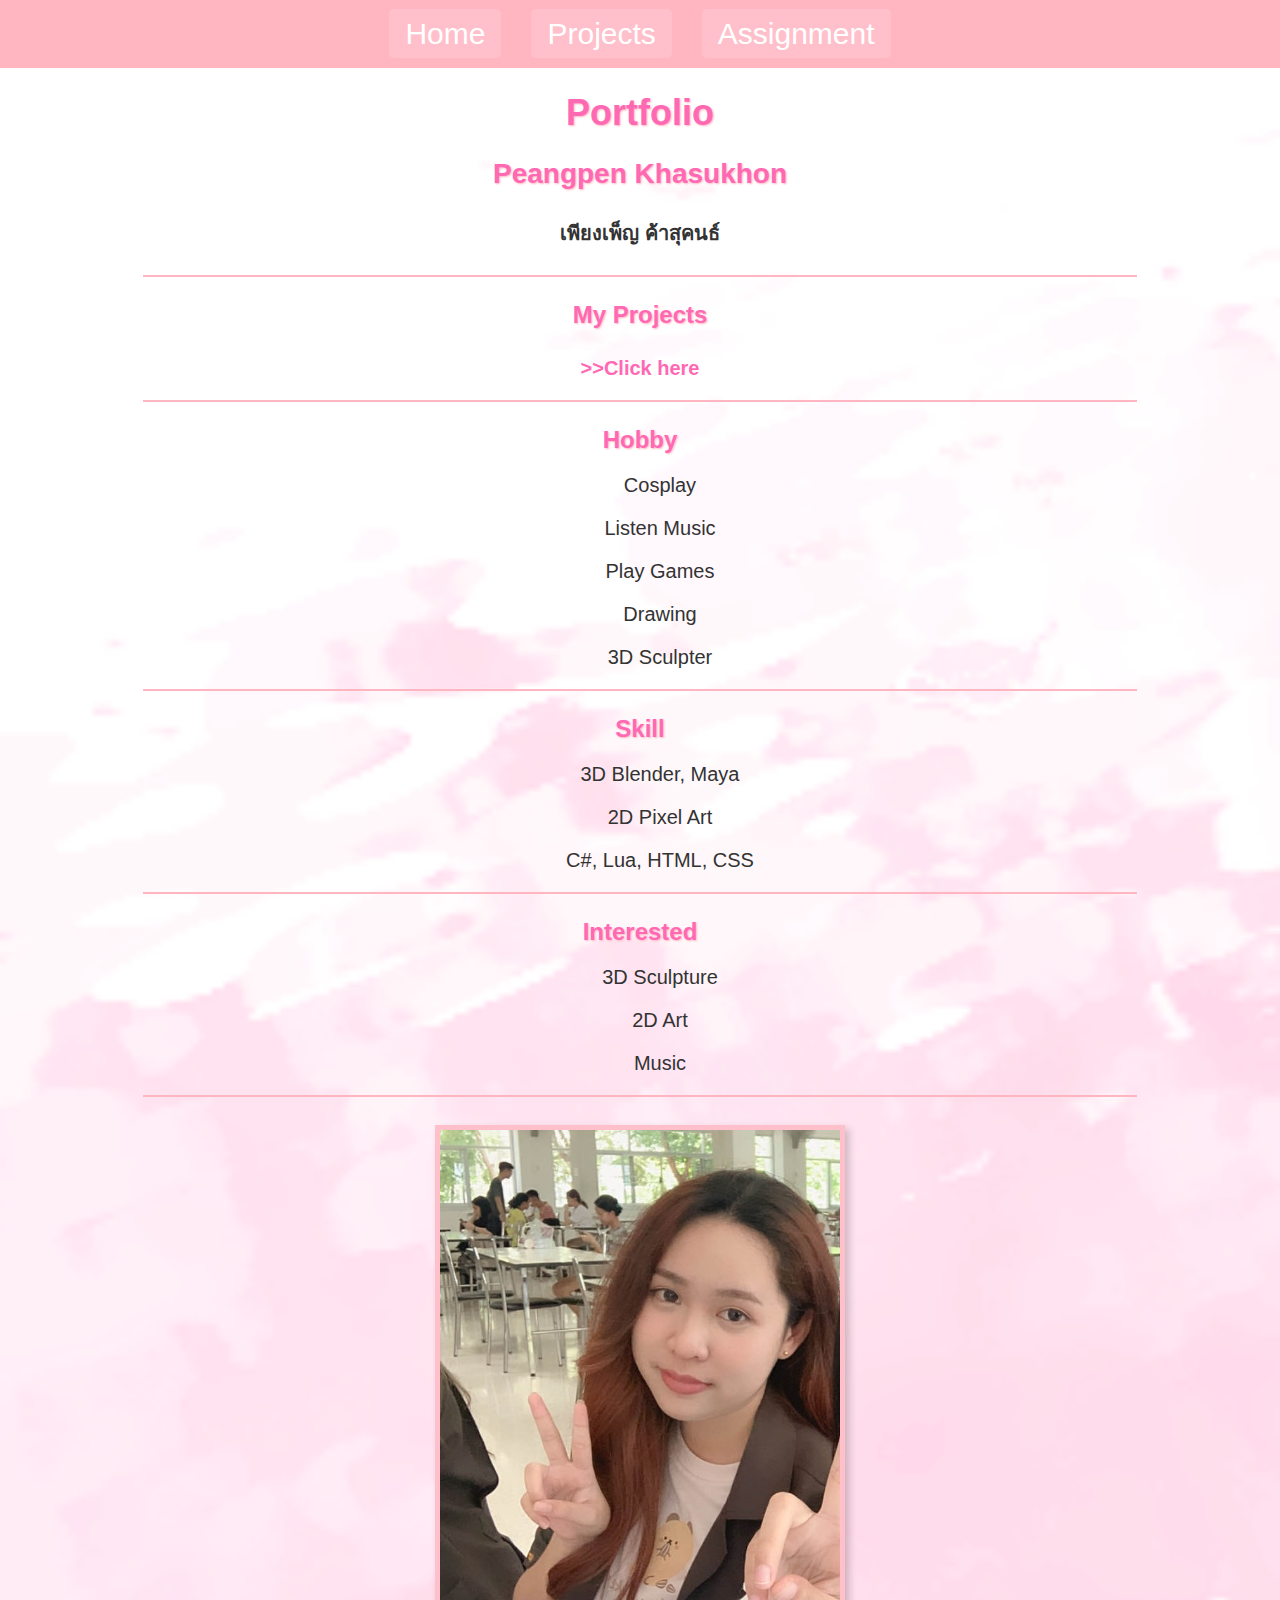
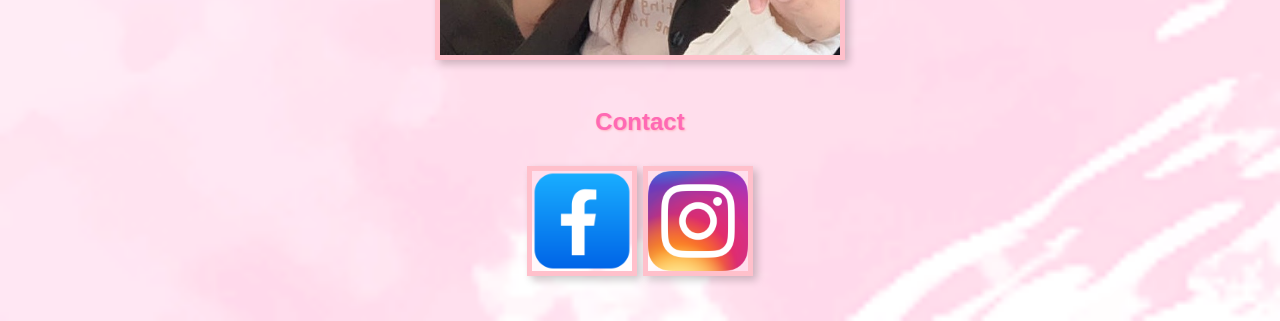
<file: index.html>
<!DOCTYPE html>
<html lang="en">
<head>
    <meta charset="UTF-8">
    <meta name="description" content="Portfolio">
    <meta name="keywords" content="HTML, CSS, JavaScript">
    <meta name="author" content="Peangpen">
    <meta name="viewport" content="width=device-width, initial-scale=1.0">
    <link rel='stylesheet' type='text/css' media='screen' href='Port.css'>
    <title>PortfolioPeangpen</title>
</head>
<body>
    <!-- ส่วนหัวเว็บ (Header) ที่มีเมนูนำทาง -->
    <header>
        <nav>
            <ul class="menu">
                <li><a href="index.html">Home</a></li>
                <li><a href="project.html">Projects</a></li>
                <!-- เมนู Assignment ที่มีหัวข้อย่อย 5 หัวข้อ -->
                <li class="dropdown">
                    <a href="#">Assignment</a> <!-- ลิงก์หลักของ Assignment -->
                    <ul class="dropdown-content"> <!-- เมนูย่อยของ Assignment -->
                        <p><a href="assignment3/recipe.html">Assignment 3</a></p>
                        <p><a href="assignment4/recipe.html">Assignment 4</a></p>
                        <p><a href="assignment5/index.html">Assignment 5</a></p>
                        <p><a href="assignment6/register.html">Assignment 6</a></p>
                        <p><a href="assignment7/index.html">Assignment 7</a></p>
                    </ul>
                </li>
            </ul>
        </nav>
    </header>

    <!-- เนื้อหาของหน้าเว็บ (Content) -->
    <div>
        <h1>Portfolio</h1>
        <h2>Peangpen Khasukhon</h2>
        <h4>เพียงเพ็ญ ค้าสุคนธ์</h4>
        <hr>

        <p> <h3>My Projects </h3> <br>  <a href="project.html" style="color: #FF69B4; font-weight: bold;">>>Click here</a></p>
        
        <hr>
        <!-- ส่วนอื่นๆ ของเนื้อหาในหน้าเว็บ -->
        <h3>Hobby</h3>
        <ul>
            <p>Cosplay</p>
            <p>Listen Music</p>
            <p>Play Games</p>
            <p>Drawing</p>
            <p>3D Sculpter</p>
        </ul>
        <hr>

        <h3>Skill</h3>
        <ul>
            <p>3D Blender, Maya</p>
            <p>2D Pixel Art</p>
            <p>C#, Lua, HTML, CSS</p>
        </ul>
        <hr>

        <h3>Interested</h3>
        <ul>
            <p>3D Sculpture</p>
            <p>2D Art</p>
            <p>Music</p>
        </ul>
        <hr>

        <img src="pic/Give.jpg" alt="Peangpen" >
        <br>

        <h3>Contact</h3>
     <a href="https://www.facebook.com/profile.php?id=100069870287383&mibextid=ZbWKwL">
        <img src="pic/facebook-icon-free-png.webp" alt="Facebook Icon" style="width: 100px; height: 100px;">
    </a> 
    <a href="https://www.instagram.com/una.luna410/">
        <img src="pic/Instagram_icon.png.webp" alt="Facebook Icon" style="width: 100px; height: 100px;">
    </a>   

    </div>

    
    
</body>
</html>







<!-- <!DOCTYPE html>
<html lang="en">
<head>
    <meta charset="UTF-8">
    <meta name="description" content="Portfolio">
    <meta name="keywords" content="HTML, CSS, JavaScript">
    <meta name="author" content="Peangpen">
    <meta name="viewport" content="width=device-width, initial-scale=1.0">
    <link rel='stylesheet' type='text/css' media='screen' href='Port.css'>
    <title>PortfolioPeangpen</title>
</head>
<body>
    <div>
    <h1>Portfolio</h1>
    <h2>Peangpen Khasukhon</h2>
    <h4>เพียงเพ็ญ ค้าสุคนธ์</h4>
    <hr> 
    <h3>Hobby</h3>
    <li>Cosplay</li>
    <li>listen Music</li>
    <li>Play Games</li>
    <li>Drawing</li>
    <li>3D sculpter</li>
    <hr>
    <h3>Skill</h3>
    <li>3D Blender,Maya</li>
    <li>2D Pixel Art</li>
    <li>C# Lua html</li>
    <hr>
    <h3>Interested</h3>
    <li>3D Sculpture</li>
    <li>2D Art</li>
    <li>Music</li>
<hr>
    <img src="pic/Give.jpg" alt="Peangpen" />
    <br>
    <a href="https://www.facebook.com/profile.php?id=100069870287383&mibextid=ZbWKwL">
        <img src="pic/facebook-icon-free-png.webp" alt="Facebook Icon" style="width: 100px; height: 100px;">
    </a>
    
</div>
</body>
</html> -->
</file>
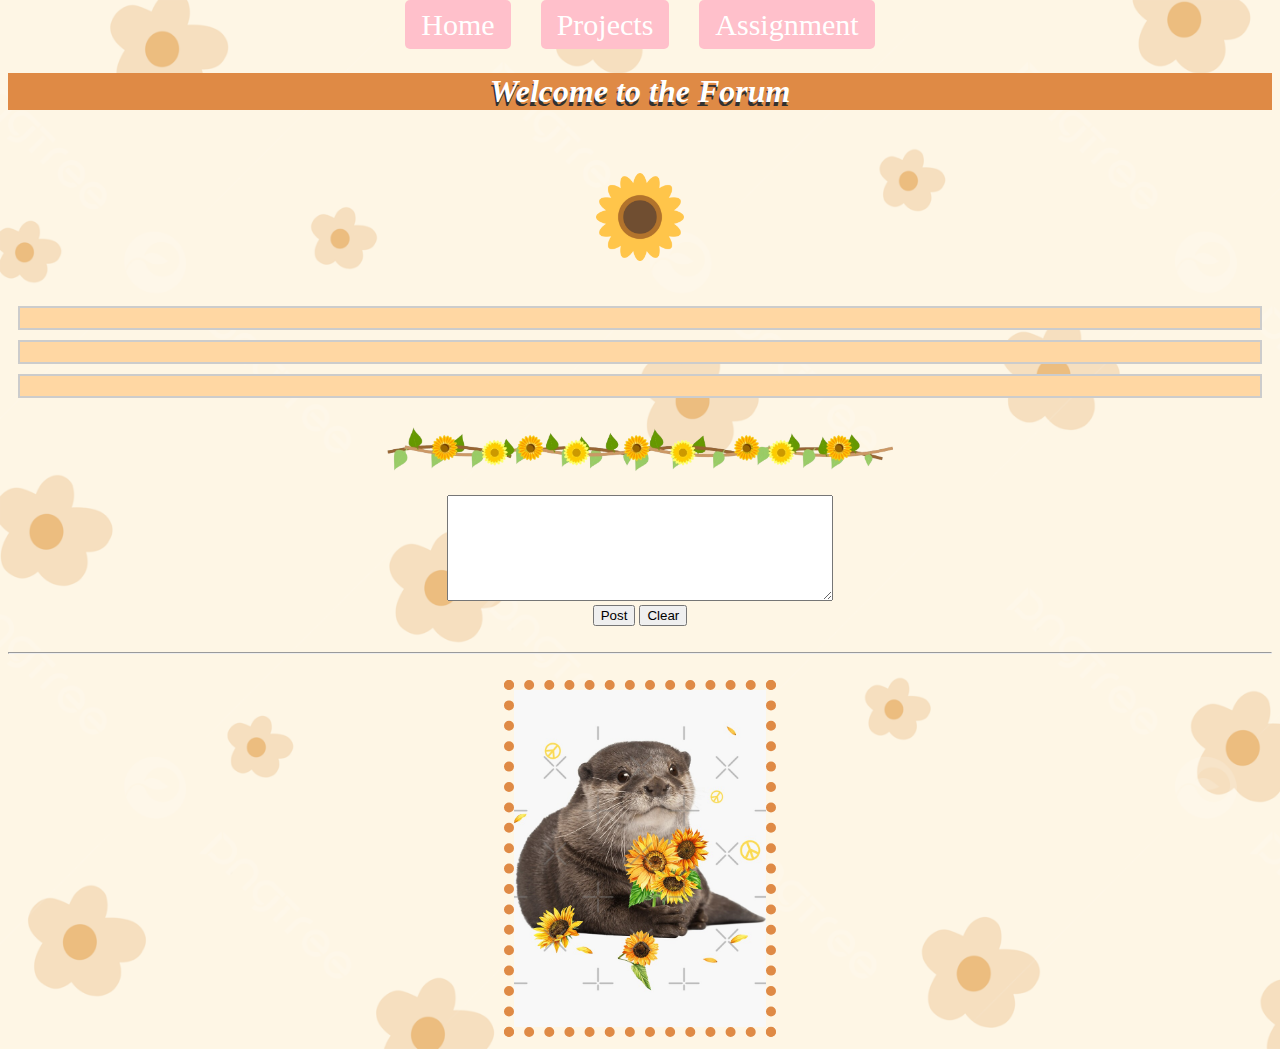
<file: assignment5/index.html>
<!DOCTYPE html>
<html>
<head>
    <nav>
		<ul class="menu">
			<li><a href="../index.html">Home</a></li>
			<li><a href="../project.html">Projects</a></li>
			<!-- เมนู Assignment ที่มีหัวข้อย่อย 5 หัวข้อ -->
			<li class="dropdown">
				<a href="#">Assignment</a> <!-- ลิงก์หลักของ Assignment -->
				<ul class="dropdown-content"> <!-- เมนูย่อยของ Assignment -->
					<p><a href="../assignment3/recipe.html">Assignment 3</a></p>
					<p><a href="../assignment4/recipe.html">Assignment 4</a></p>
					<p><a href="../assignment5/index.html">Assignment 5</a></p>
					<p><a href="../assignment6/register.html">Assignment 6</a></p>
					<p><a href="../assignment7/index.html">Assignment 7</a></p>
				</ul>
			</li>
		</ul>
	</nav>
    <meta charset='utf-8'>
    <meta http-equiv='X-UA-Compatible' content='IE=edge'>
    <title>Blogger</title>
    <meta name='viewport' content='width=device-width, initial-scale=1'>
    <link rel='stylesheet' type='text/css' media='screen' href='main.css'>
    <script src='main.js'></script>
</head>
<body>
    <header>
        <h1>Welcome to the Forum</h1>
    </header>
	<br>
	<div class="rotate-SunF">
		<img src="pic/sunflower-logo-E27FFD8053-seeklogo.com.png" alt="Sunflower">
	</div>
	<br>
    <section id="content">
        <div id="topic"></div>
        <div id="reply1"></div>
        <div id="reply2"></div>
    </section>
	<br>
	<div>
		<img id="Sunf_Line" src="pic/image-removebg-preview (1).png" alt="SunfLie" />
	</div>
	<br>
		
    <section id="form">
        <textarea name="message" id="message"></textarea>
        <br/>
        <button onclick="post()">Post</button>
        <button onclick="clearAllPosts()">Clear</button>
    </section>
	<br>
	<hr>
	<br>
	<div>
		<img id="otter_pic" src="pic/bg,f8f8f8-flat,750x,075,f-pad,750x1000,f8f8f8.jpg" alt="otter" />
	</div>
		
	
</body>
</html>
</file>
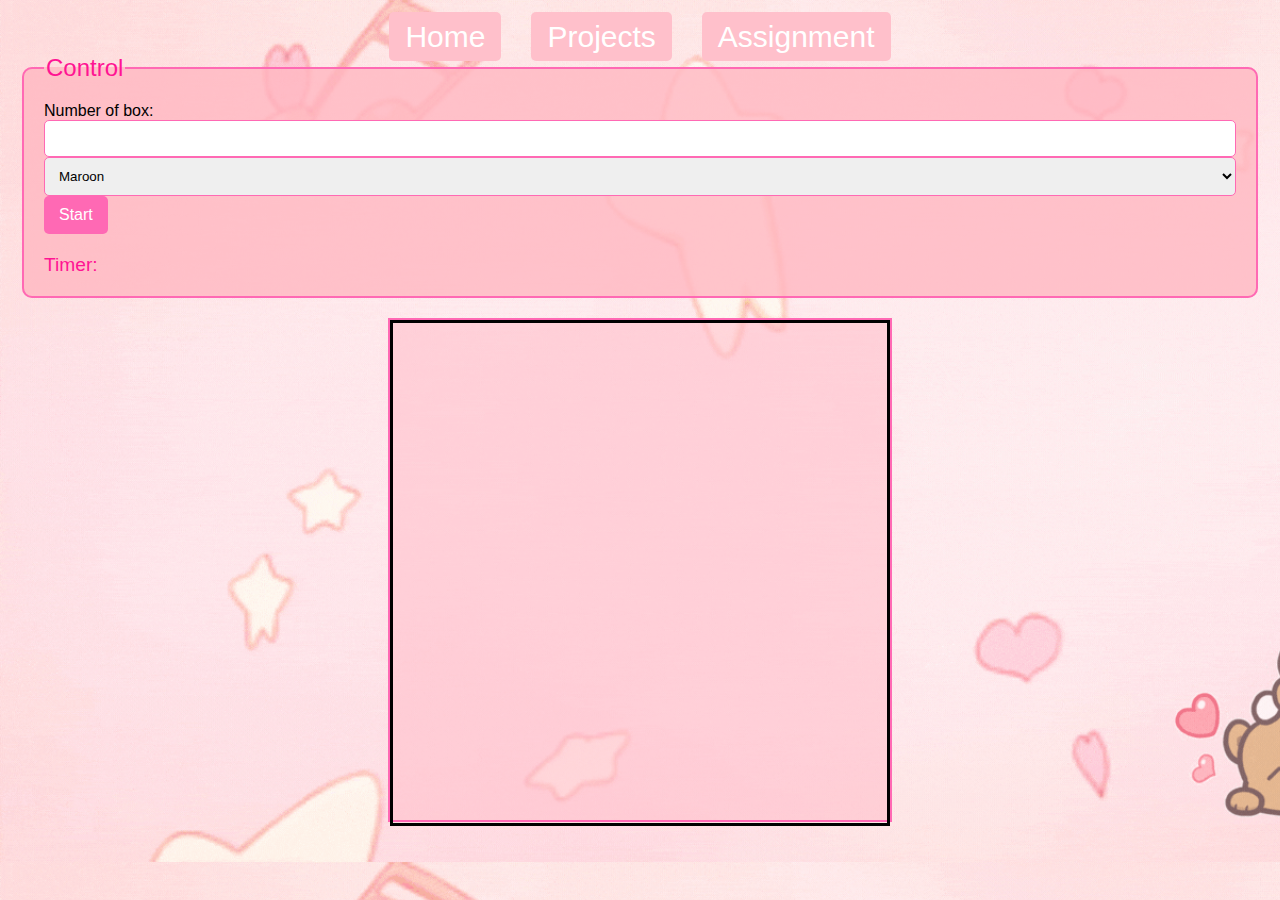
<file: assignment7/index.html>
<!DOCTYPE html>
<html>
	<head>
		<nav>
			<ul class="menu">
				<li><a href="../index.html">Home</a></li>
				<li><a href="../project.html">Projects</a></li>
				<!-- เมนู Assignment ที่มีหัวข้อย่อย 5 หัวข้อ -->
				<li class="dropdown">
					<a href="#">Assignment</a> <!-- ลิงก์หลักของ Assignment -->
					<ul class="dropdown-content"> <!-- เมนูย่อยของ Assignment -->
						<p><a href="../assignment3/recipe.html">Assignment 3</a></p>
						<p><a href="../assignment4/recipe.html">Assignment 4</a></p>
						<p><a href="../assignment5/index.html">Assignment 5</a></p>
						<p><a href="../assignment6/register.html">Assignment 6</a></p>
						<p><a href="../assignment7/index.html">Assignment 7</a></p>
					</ul>
				</li>
			</ul>
		</nav>
		<meta charset="UTF-8">
		<title>Square game</title>
		<script type="text/javascript" src="game.js"></script>
		<link rel="stylesheet" type="text/css" href="game.css">
	</head>
	<body>
		<!-- these codes were adapted from https://courses.cs.washington.edu/courses/cse154/17sp/lecture/more-dom/code/squares.html  -->

		<fieldset>
			<legend>Control</legend>
			Number of box: 
			<input type="text" name="numbox" id="numbox">
			<select name="color" id = "color">
				<option value="maroon">Maroon</option>
				<option value="lightgreen">Lightgreen</option>
				<option value="magenta">Magenta</option>
			</select>
			<button id="start">Start</button>
			<div id="timerClock"> Timer:
				<div id="clock"></div>
			</div>
		</fieldset>

		
		

		<div id="container">
			<div id="layer"></div>
		</div>
	
	</body>
</html>
</file>
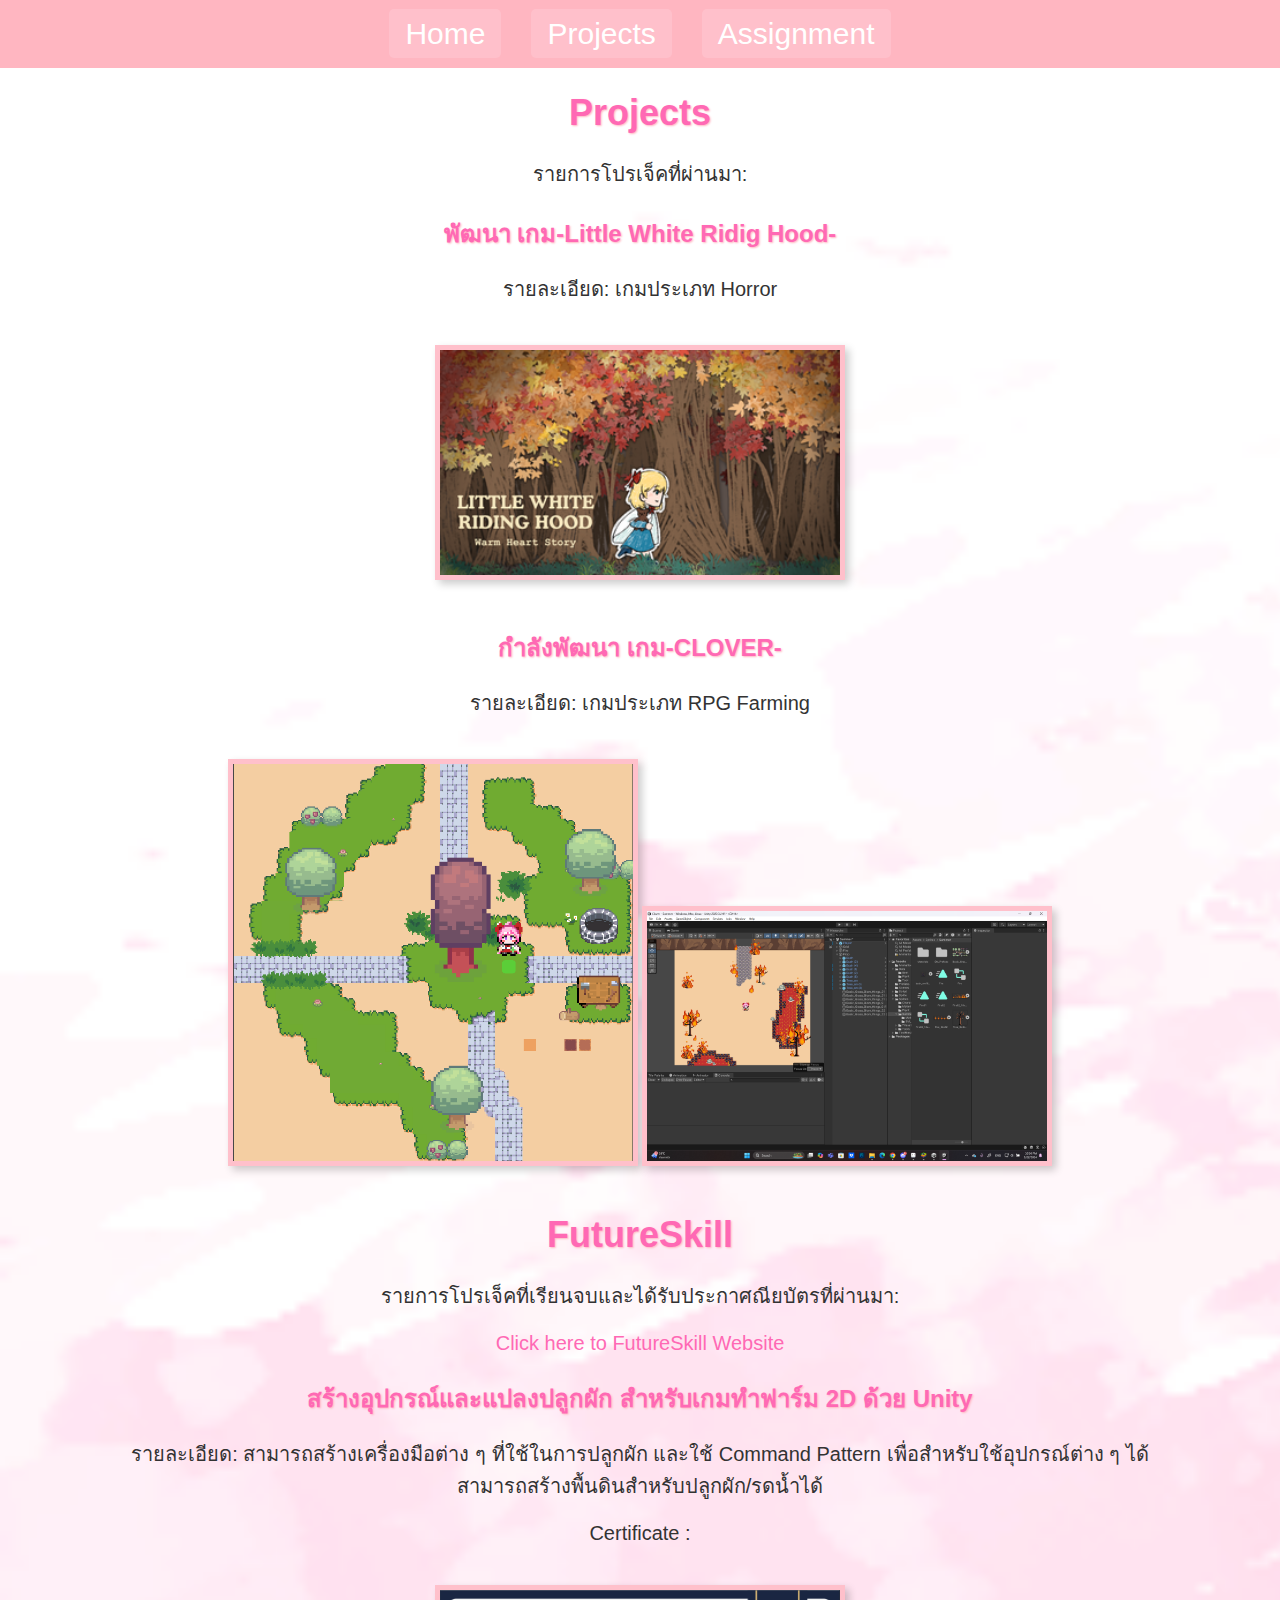
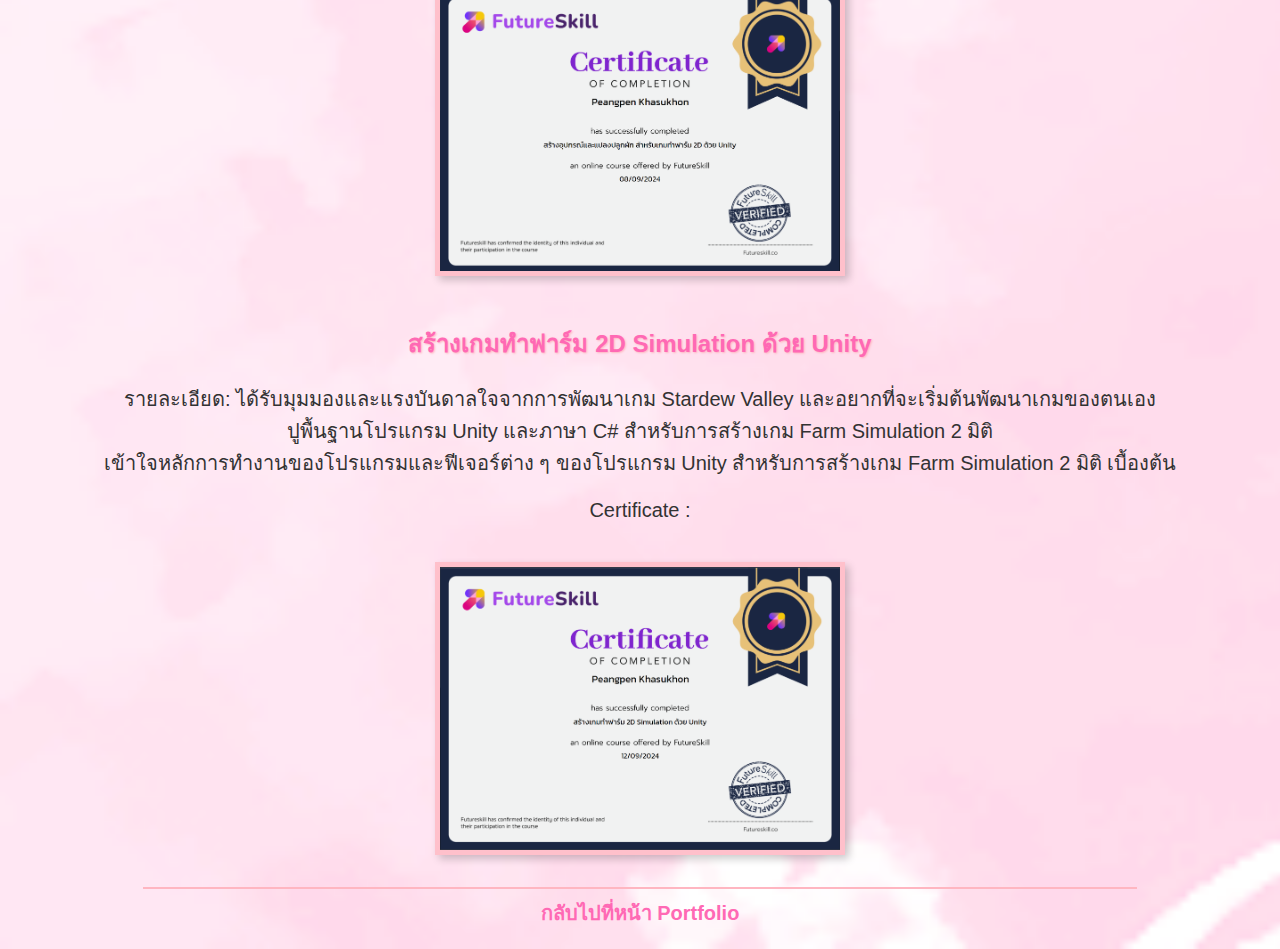
<file: project.html>
<!DOCTYPE html>
<html lang="en">
<head>
    <meta charset="UTF-8">
    <meta name="description" content="Projects in School">
    <meta name="keywords" content="HTML, CSS, JavaScript, Projects">
    <meta name="author" content="Peangpen">
    <meta name="viewport" content="width=device-width, initial-scale=1.0">
    <link rel='stylesheet' type='text/css' media='screen' href='Port.css'>
    <title>Projects - Portfolio</title>
</head>
<body>
    <!-- ส่วนหัวของเว็บเพจ -->
    <header>
        <nav>
            <ul class="menu">
                <li><a href="index.html">Home</a></li>
                <li><a href="project.html">Projects</a></li>
                <!-- เมนู Assignment ที่มีหัวข้อย่อย 5 หัวข้อ -->
                <li class="dropdown">
                    <a href="#">Assignment</a> <!-- ลิงก์หลักของ Assignment -->
                    <ul class="dropdown-content"> <!-- เมนูย่อยของ Assignment -->
                        <p><a href="assignment3/recipe.html">Assignment 3</a></p>
                        <p><a href="assignment4/recipe.html">Assignment 4</a></p>
                        <p><a href="assignment5/index.html">Assignment 5</a></p>
                        <p><a href="assignment6/register.html">Assignment 6</a></p>
                        <p><a href="assignment7/index.html">Assignment 7</a></p>
                    </ul>
                </li>
            </ul>
        </nav>
    </header>

    <!-- เนื้อหาของโปรเจ็คต่างๆในโรงเรียน -->
    <div>
        <h1>Projects</h1>
        <p>รายการโปรเจ็คที่ผ่านมา:</p>
        
        <!-- รายการโปรเจ็ค -->

        <h3>พัฒนา เกม-Little White Ridig Hood-</h3>
        <p>รายละเอียด: เกมประเภท Horror </p>
        <img src="pic/R1pAvZ.png" alt="LWR1">
        

        <h3>กำลังพัฒนา เกม-CLOVER-</h3>
        <p>รายละเอียด: เกมประเภท RPG Farming </p>
        <img src="pic/Screenshot_2024-09-08_192512.png" alt="clover1">
        <img src="pic/Screenshot_733.png" alt="clover2">


        <h1>FutureSkill</h1>
        <p>รายการโปรเจ็คที่เรียนจบและได้รับประกาศณียบัตรที่ผ่านมา:</p>
        <a  href="https://app.futureskill.co/account/home">Click here to FutureSkill Website </a>

        <h3>สร้างอุปกรณ์และแปลงปลูกผัก สำหรับเกมทำฟาร์ม 2D ด้วย Unity</h3>
        <p>รายละเอียด: สามารถสร้างเครื่องมือต่าง ๆ ที่ใช้ในการปลูกผัก และใช้ Command Pattern เพื่อสำหรับใช้อุปกรณ์ต่าง ๆ ได้ 
            <br>
            สามารถสร้างพื้นดินสำหรับปลูกผัก/รดน้ำได้</p>
        <p>Certificate :</p>
        <img src="pic/cer1.png" alt="Cer1">

        <h3>สร้างเกมทำฟาร์ม 2D Simulation ด้วย Unity</h3>
        <p>รายละเอียด: ได้รับมุมมองและแรงบันดาลใจจากการพัฒนาเกม Stardew Valley และอยากที่จะเริ่มต้นพัฒนาเกมของตนเอง
            <br>
            ปูพื้นฐานโปรแกรม Unity และภาษา C# สำหรับการสร้างเกม Farm Simulation 2 มิติ
            <br>
            เข้าใจหลักการทำงานของโปรแกรมและฟีเจอร์ต่าง ๆ ของโปรแกรม Unity สำหรับการสร้างเกม Farm Simulation 2 มิติ เบื้องต้น</p>
        <p>Certificate :</p>
        <img src="pic/cer2.png" alt="Cer2">

    

        <hr>
        <a href="index.html" style="color: #FF69B4; font-weight: bold;">กลับไปที่หน้า Portfolio</a>
    </div>
</body>
</html>
</file>
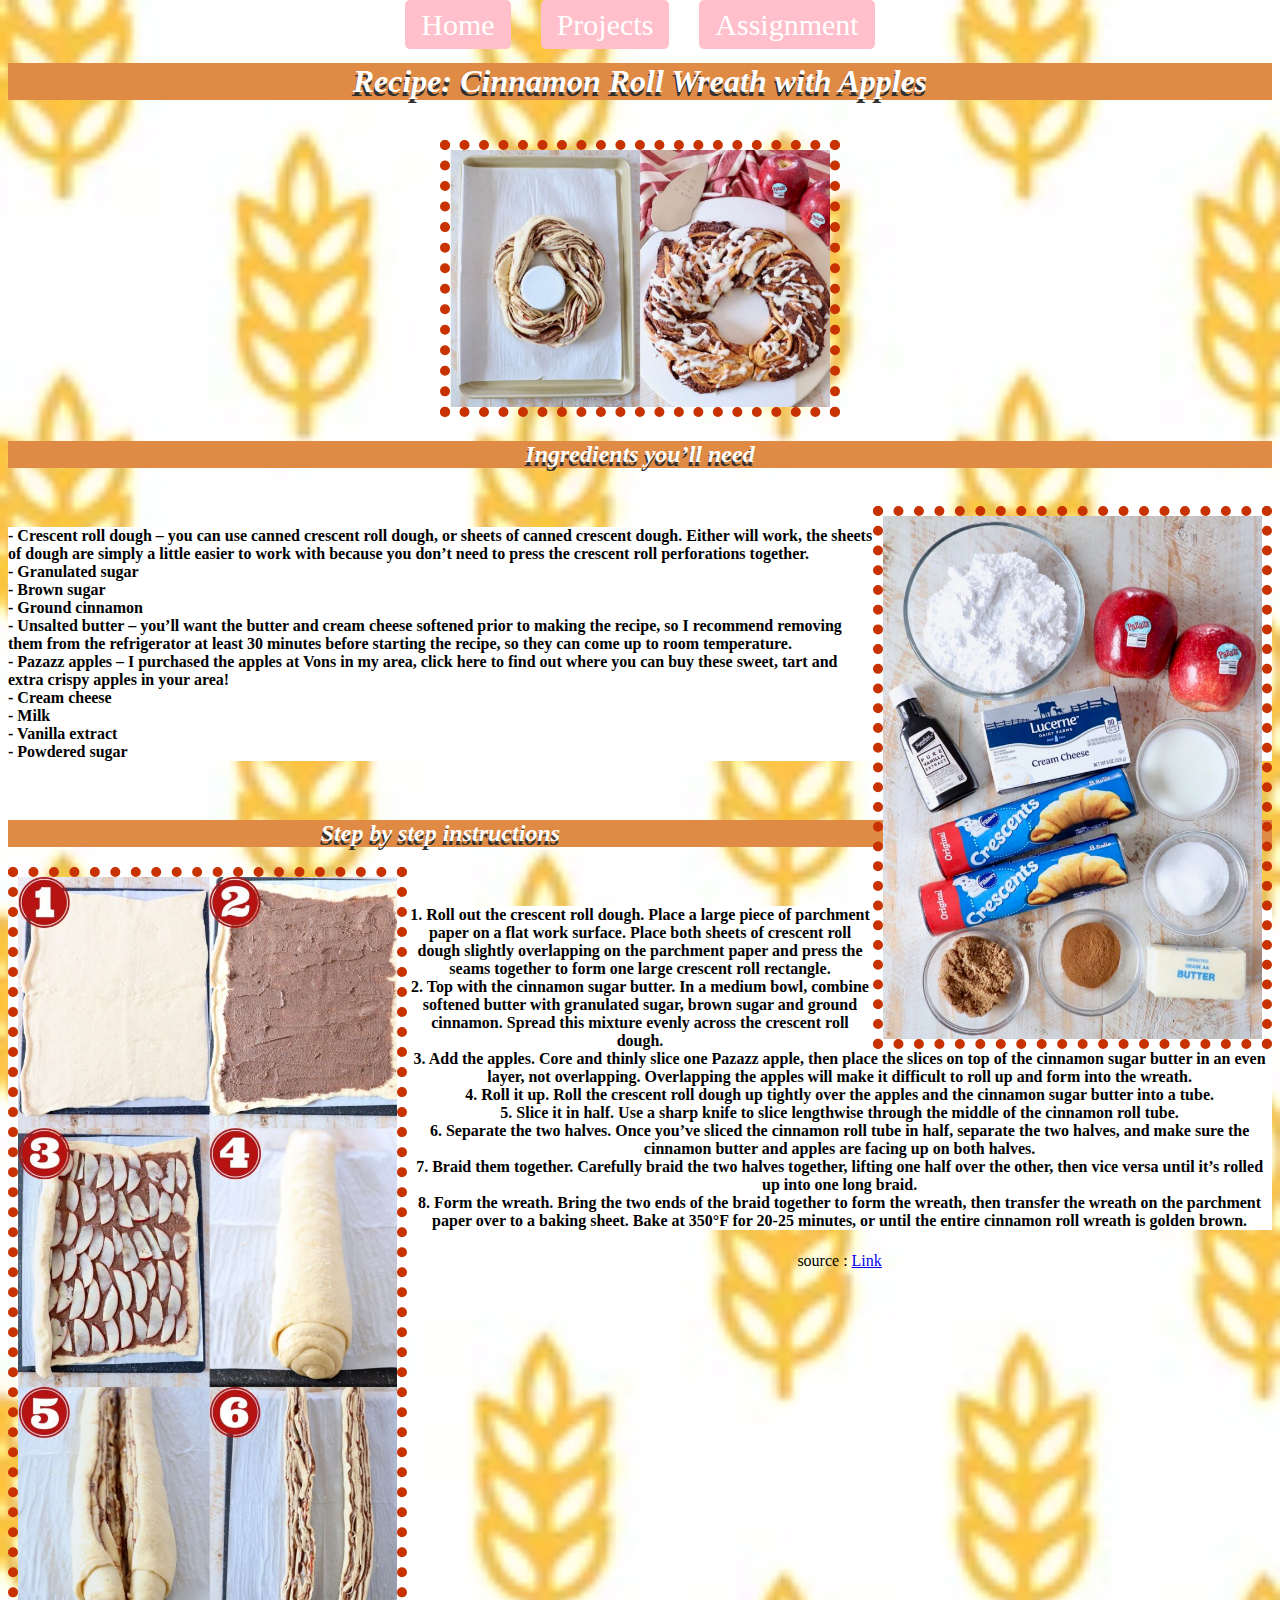
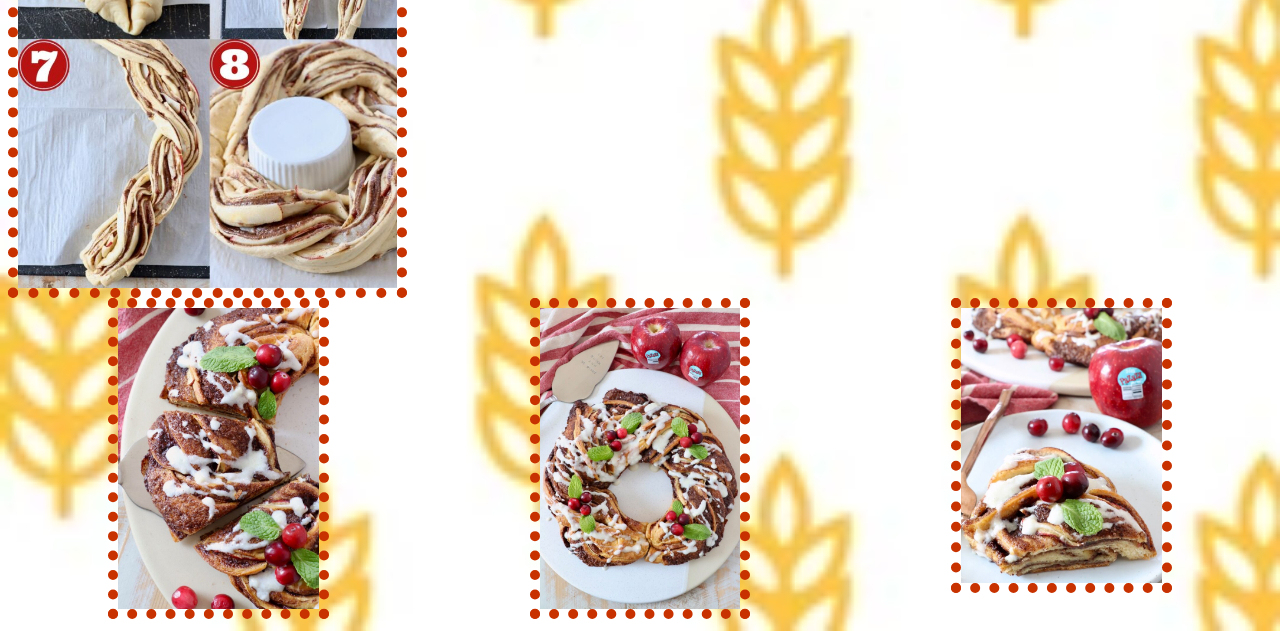
<file: assignment3/recipe.html>
<!DOCTYPE html>
<html>
<head>
	<nav>
		<ul class="menu">
			<li><a href="../index.html">Home</a></li>
			<li><a href="../project.html">Projects</a></li>
			<!-- เมนู Assignment ที่มีหัวข้อย่อย 5 หัวข้อ -->
			<li class="dropdown">
				<a href="#">Assignment</a> <!-- ลิงก์หลักของ Assignment -->
				<ul class="dropdown-content"> <!-- เมนูย่อยของ Assignment -->
					<p><a href="../assignment3/recipe.html">Assignment 3</a></p>
					<p><a href="../assignment4/recipe.html">Assignment 4</a></p>
					<p><a href="../assignment5/index.html">Assignment 5</a></p>
					<p><a href="../assignment6/register.html">Assignment 6</a></p>
					<p><a href="../assignment7/index.html">Assignment 7</a></p>
				</ul>
			</li>
		</ul>
	</nav>
	<meta charset='utf-8'>
	<meta http-equiv='X-UA-Compatible' content='IE=edge'>
	<title>Cinnamon Roll Wreath with Apples</title>
	<meta name='viewport' content='width=device-width, initial-scale=1'>
	<link rel='stylesheet' type='text/css' media='screen' href='deco.css'>
</head>
<body>
	<div><h1>Recipe: Cinnamon Roll Wreath with Apples</h1> </div>
	<br>

	<div>
		<img id="cinnamon6_pic" src="pic/cinnamon-6.jpeg" alt="cinnamonroll6" />
	</div>
	<div><h2>Ingredients you’ll need</h2>
	<br>
	<div>
		<img id="cinnamon1_pic" src="pic/cinnamon-1.jpeg" alt="Ingredients" /></div>
	</div>
	<h4>- Crescent roll dough – you can use canned crescent roll dough, or 
		sheets of canned crescent dough. Either will work, the sheets of dough are simply a little easier to work with because you don’t need to press the crescent roll perforations together.
	<br>	
		- Granulated sugar
	<br>	
		- Brown sugar
	<br>	
		- Ground cinnamon
	<br>	
		- Unsalted butter – you’ll want the butter and cream cheese softened prior to making the recipe, so I recommend removing them from the refrigerator at least 30 minutes before starting the recipe, so they can come up to room temperature.
	<br>	
		- Pazazz apples – I purchased the apples at Vons in my area, click here to find out where you can buy these sweet, tart and extra crispy apples in your area!
	<br>	
		- Cream cheese
	<br>	
		- Milk
	<br>	
		- Vanilla extract
	<br>	
		- Powdered sugar
	</h4>

	<br>
	<div><h2>Step by step instructions</h2>	
	<div>
		<img id="cinnamon2_pic" src="pic/cinnamon-2.jpeg" alt="Step" />
	</div>
	<br>
	<h4> 
	1. Roll out the crescent roll dough. Place a large piece of parchment paper on a flat work surface. Place both sheets of crescent roll dough slightly overlapping on the parchment paper and press the seams together to form one large crescent roll rectangle.
 	<br>
	2. Top with the cinnamon sugar butter. In a medium bowl, combine softened butter with granulated sugar, brown sugar and ground cinnamon. Spread this mixture evenly across the crescent roll dough.
	<br>
	3. Add the apples. Core and thinly slice one Pazazz apple, then place the slices on top of the cinnamon sugar butter in an even layer, not overlapping. Overlapping the apples will make it difficult to roll up and form into the wreath.
	<br>
	4. Roll it up. Roll the crescent roll dough up tightly over the apples and the cinnamon sugar butter into a tube.
	<br>
	5. Slice it in half. Use a sharp knife to slice lengthwise through the middle of the cinnamon roll tube.
	<br>	
	6. Separate the two halves. Once you’ve sliced the cinnamon roll tube in half, separate the two halves, and make sure the cinnamon butter and apples are facing up on both halves.
	<br>
	7. Braid them together. Carefully braid the two halves together, lifting one half over the other, then vice versa until it’s rolled up into one long braid.
	<br>
	8. Form the wreath. Bring the two ends of the braid together to form the wreath, then transfer the wreath on the parchment paper over to a baking sheet. Bake at 350°F for 20-25 minutes, or until the entire cinnamon roll wreath is golden brown.
	<br></h4>
	<p> source : <a href="https://whitneybond.com/cinnamon-roll-wreath/">Link</a></p>

	<br>
	<div class="cinnamon">
		<div > <img class="cinnamon_pic"  src="pic/cinnamon-4.jpeg" alt="cinnamon-4"> </div>
		<div> <img class="cinnamon_pic" src="pic/cinnamon-5.jpeg" alt="cinnamon-5"> </div>
		<div> <img class="cinnamon_pic" src="pic/cinnamon-3.jpeg" alt="cinnamon-3"> </div>
	</div>
</body>
</html>
</file>
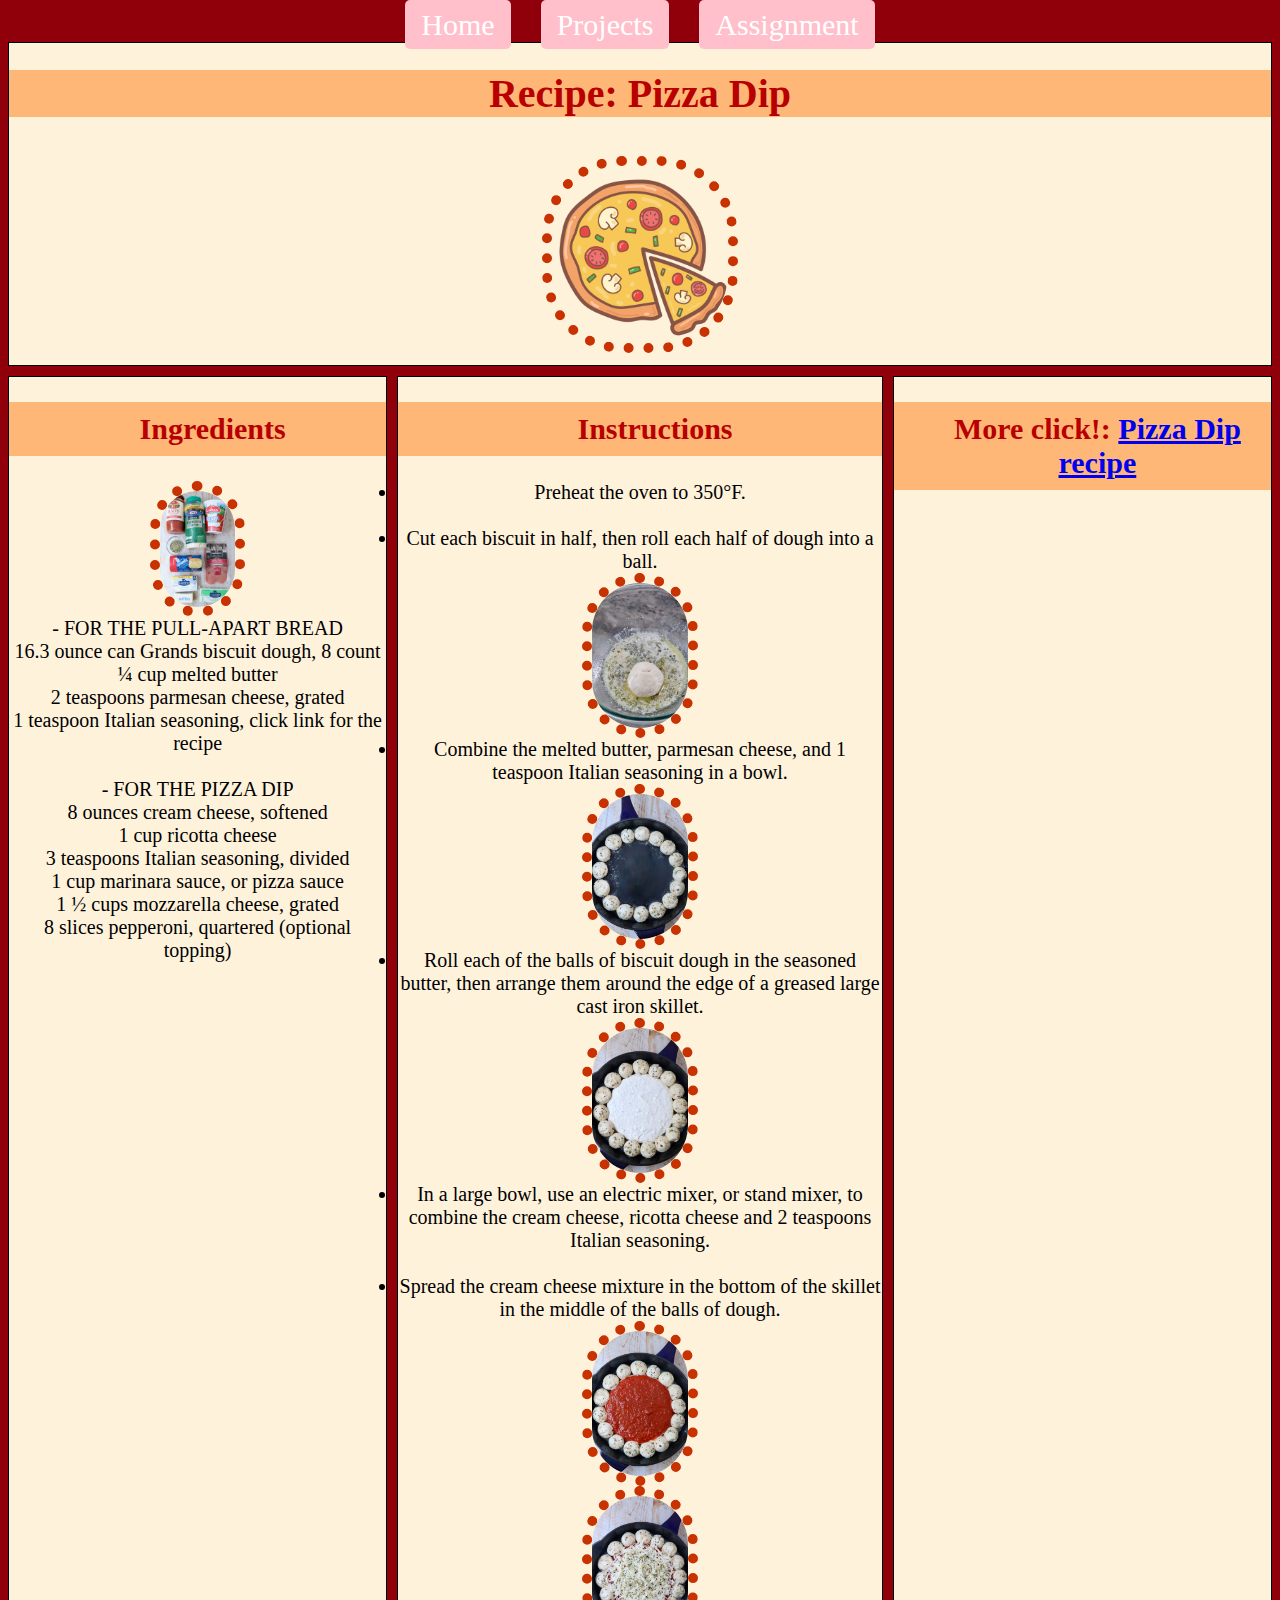
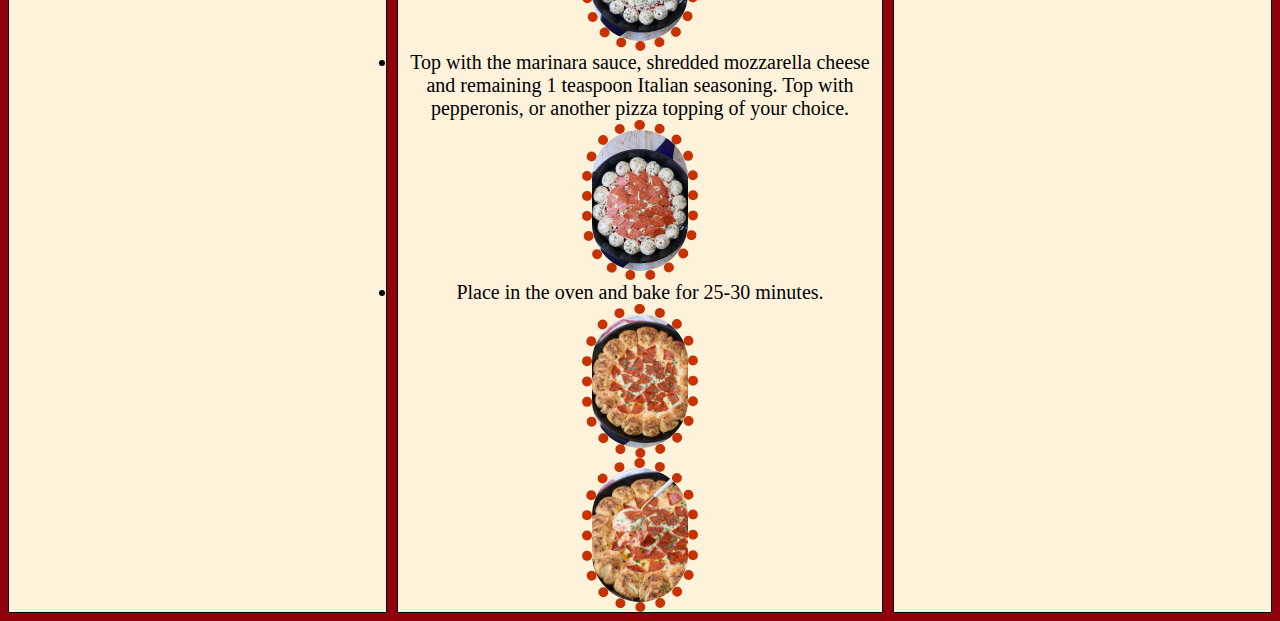
<file: assignment4/recipe.html>
<!DOCTYPE html>
<html>
<head>
	<nav>
		<ul class="menu">
			<li><a href="../index.html">Home</a></li>
			<li><a href="../project.html">Projects</a></li>
			<!-- เมนู Assignment ที่มีหัวข้อย่อย 5 หัวข้อ -->
			<li class="dropdown">
				<a href="#">Assignment</a> <!-- ลิงก์หลักของ Assignment -->
				<ul class="dropdown-content"> <!-- เมนูย่อยของ Assignment -->
					<p><a href="../assignment3/recipe.html">Assignment 3</a></p>
					<p><a href="../assignment4/recipe.html">Assignment 4</a></p>
					<p><a href="../assignment5/index.html">Assignment 5</a></p>
					<p><a href="../assignment6/register.html">Assignment 6</a></p>
					<p><a href="../assignment7/index.html">Assignment 7</a></p>
				</ul>
			</li>
		</ul>
	</nav>
	<meta charset='utf-8'>
	<meta http-equiv='X-UA-Compatible' content='IE=edge'>
	<title>Gluten Free General Tso’s Chicken</title>
	<meta name='viewport' content='width=device-width, initial-scale=1'>
	<link rel='stylesheet' type='text/css' media='screen' href='main.css'>
</head>
<body>

	
	<div class="grid-container">
        <div id="header"><h1>Recipe: Pizza Dip</h1>
			<div class="rotate-ball">
				<img src="pic/Pngbie-ภาพฟรี-20210530231416.png" alt="pizza ball">
			</div>
		</div>

	
    	
        <div id="main1"> 
			
			<h2>Ingredients</h2>
			<div>
				<img src="pic/pizza-dip-1.jpeg" alt="Ingredients">
			</div>
				- FOR THE PULL-APART BREAD
				<br>
				<li>16.3 ounce can Grands biscuit dough, 8 count</li>
				<li>¼ cup melted butter</li>
				<li>2 teaspoons parmesan cheese, grated</li>
				<li>1 teaspoon Italian seasoning, click link for the recipe</li>
				<br>
				- FOR THE PIZZA DIP
				<br>
				<li>8 ounces cream cheese, softened </li>
				<li>1 cup ricotta cheese</li>
				<li>3 teaspoons Italian seasoning, divided</li>
				<li>1 cup marinara sauce, or pizza sauce</li>
				<li>1 ½ cups mozzarella cheese, grated</li>
				<li>8 slices pepperoni, quartered (optional topping)</li>	
			</div>	
			

        <div id="main2">

			<h2>Instructions</h2>
			
			<div class="flex_container"> 
				<li> Preheat the oven to 350°F.</li>
			<br>
				<li> Cut each biscuit in half, then roll each half of dough into a ball.</li>
			<div > <img src="pic/pizza-dip-2.jpeg" alt="Bulbasaur"> </div>
				<li> Combine the melted butter, parmesan cheese, and 1 teaspoon Italian seasoning in a bowl.</li>
			<div > <img  src="pic/pizza-dip-3.jpeg" alt="Charmander"> </div>
				<li> Roll each of the balls of biscuit dough in the seasoned butter, then arrange them around the edge of a greased large cast iron skillet.</li>
			<div > <img  src="pic/pizza-dip-4.jpeg" alt="Charmander"> </div>
				<li> In a large bowl, use an electric mixer, or stand mixer, to combine the cream cheese, ricotta cheese and 2 teaspoons Italian seasoning.</li>
			<br>
				<li> Spread the cream cheese mixture in the bottom of the skillet in the middle of the balls of dough.</li>
			<div > <img  src="pic/pizza-dip-5.jpeg" alt="Charmander"> </div>
			
			<div > <img  src="pic/pizza-dip-6.jpeg" alt="Charmander"> </div>
				<li> Top with the marinara sauce, shredded mozzarella cheese and remaining 1 teaspoon Italian seasoning. Top with pepperonis, or another pizza topping of your choice.</li>
			<div > <img  src="pic/pizza-dip-7.jpeg" alt="Charmander"> </div>
				<li> Place in the oven and bake for 25-30 minutes.</li>
			<div > <img  src="pic/pizza-dip-8.jpeg" alt="Charmander"> </div>

			<div > <img  src="pic/pizza-dip-9.jpeg" alt="Charmander"> </div>
			</div>
		
		</div>
<div id="footer">
		<span>
        
			<h2>More click!:
				<a href="https://whitneybond.com/pizza-dip">
					Pizza Dip recipe
				</a>
			</span></h2>
		</div>
	
	
	</div>
	
	
</body>
</html>
</file>
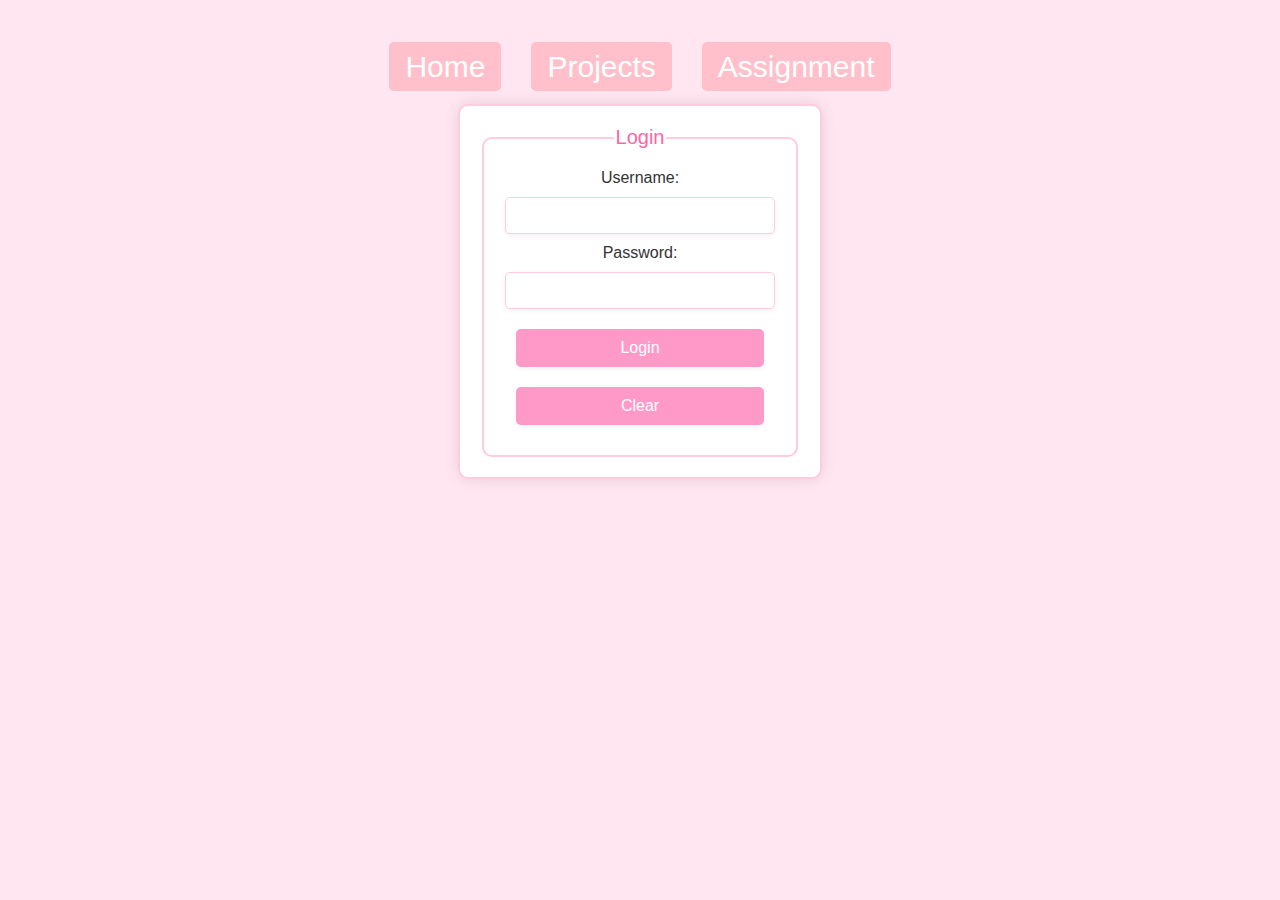
<file: assignment6/login.html>
<!DOCTYPE html>
<html lang="th">
<head>
	<nav>
		<ul class="menu">
			<li><a href="../index.html">Home</a></li>
			<li><a href="../project.html">Projects</a></li>
			<!-- เมนู Assignment ที่มีหัวข้อย่อย 5 หัวข้อ -->
			<li class="dropdown">
				<a href="#">Assignment</a> <!-- ลิงก์หลักของ Assignment -->
				<ul class="dropdown-content"> <!-- เมนูย่อยของ Assignment -->
					<p><a href="../assignment3/recipe.html">Assignment 3</a></p>
					<p><a href="../assignment4/recipe.html">Assignment 4</a></p>
					<p><a href="../assignment5/index.html">Assignment 5</a></p>
					<p><a href="../assignment6/register.html">Assignment 6</a></p>
					<p><a href="../assignment7/index.html">Assignment 7</a></p>
				</ul>
			</li>
		</ul>
	</nav>
	<meta charset='utf-8'>
	<meta http-equiv='X-UA-Compatible' content='IE=edge'>
	<title>Login</title>
	<meta name='viewport' content='width=device-width, initial-scale=1'>
	<link rel='stylesheet' type='text/css' media='screen' href='main.css'>
	<script src='login.js'></script>
</head>
<body>
	<form name="myLogin" id="myLogin">
		<fieldset>
			<legend>Login</legend>
			Username: 
			<input type="text" name="username" id="loginUsername" required>
			<br>
			Password: 
			<input type="password" name="password" id="loginPassword" required>
			<br>
			<input type="submit" value="Login">
			<input type="reset" value="Clear">
		</fieldset>
	</form>

	<div id="loginResult"></div>

	<script src="login.js"></script>
</body>
</html>
<!-- <!DOCTYPE html>
<html>
<head>
	<meta charset='utf-8'>
	<meta http-equiv='X-UA-Compatible' content='IE=edge'>
	<title>Page Title</title>
	<meta name='viewport' content='width=device-width, initial-scale=1'>
	<link rel='stylesheet' type='text/css' media='screen' href='main.css'>
	<script src='login.js'></script>
</head>
<body>
	<form name="myLogin" id = "myLogin">
		<fieldset>
			<legend>Login</legend>
			Username: 
			<input type="text" name="username" id="username" required>
			<br>
			Password: 
			<input type="password" name="password" required>
			<br>
			<input type="submit" value="Login">
			<input type="reset" value="Clear">
		</fieldset>
	</form>
</body>
</html> 
 -->
</file>
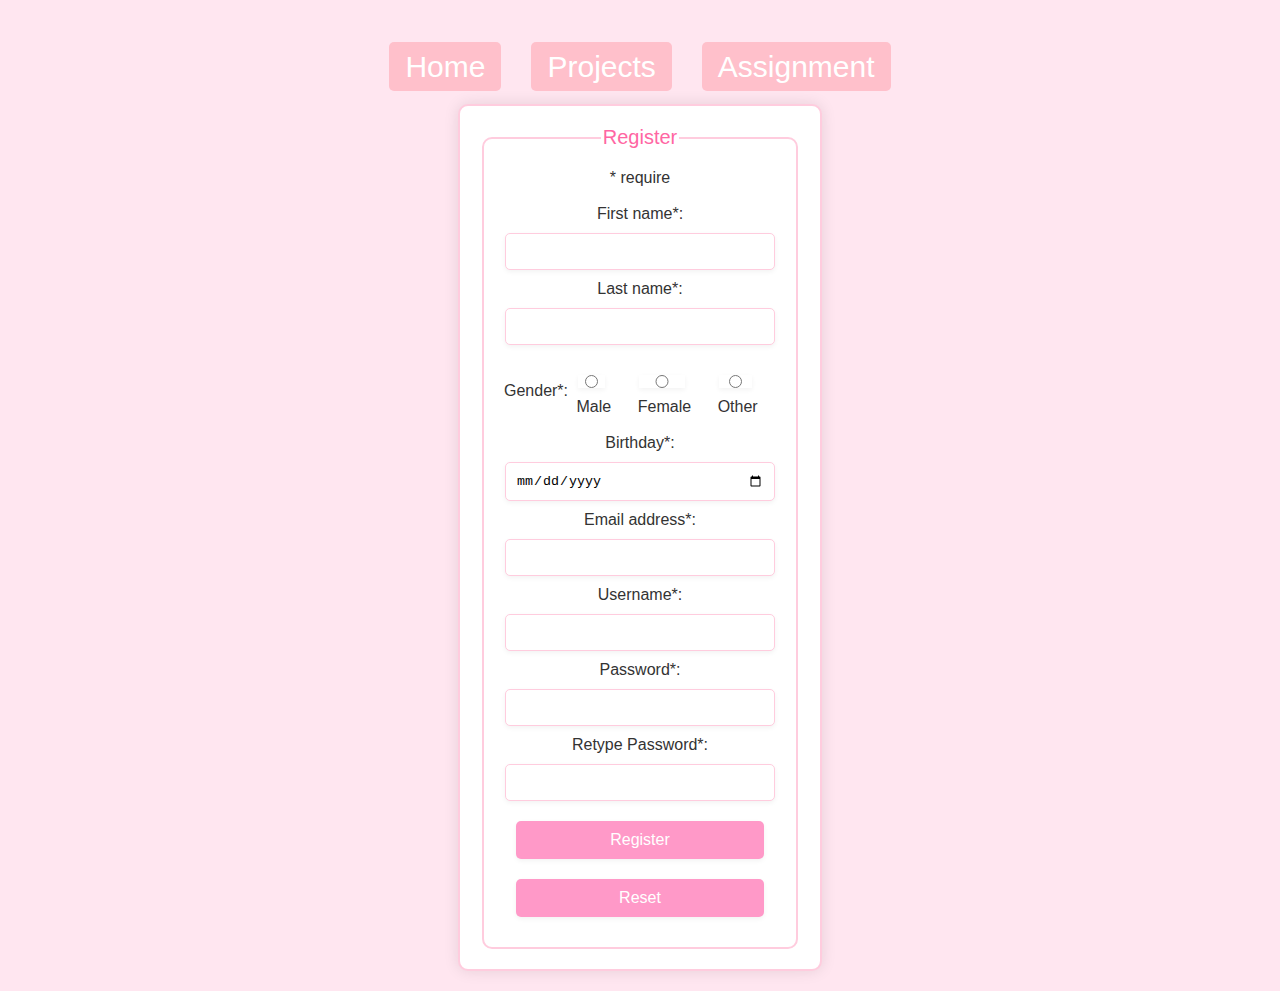
<file: assignment6/register.html>
<!DOCTYPE html>
<html lang="th">
<head>
	<nav>
		<ul class="menu">
			<li><a href="../index.html">Home</a></li>
			<li><a href="../project.html">Projects</a></li>
			<!-- เมนู Assignment ที่มีหัวข้อย่อย 5 หัวข้อ -->
			<li class="dropdown">
				<a href="#">Assignment</a> <!-- ลิงก์หลักของ Assignment -->
				<ul class="dropdown-content"> <!-- เมนูย่อยของ Assignment -->
					<p><a href="../assignment3/recipe.html">Assignment 3</a></p>
					<p><a href="../assignment4/recipe.html">Assignment 4</a></p>
					<p><a href="../assignment5/index.html">Assignment 5</a></p>
					<p><a href="../assignment6/register.html">Assignment 6</a></p>
					<p><a href="../assignment7/index.html">Assignment 7</a></p>
				</ul>
			</li>
		</ul>
	</nav>
	<meta charset='utf-8'>
	<meta http-equiv='X-UA-Compatible' content='IE=edge'>
	<title>Register</title>
	<meta name='viewport' content='width=device-width, initial-scale=1'>
	<link rel='stylesheet' type='text/css' media='screen' href='main.css'>
	<script src='register.js'></script>
</head>
<body>
	<form name="myRegister" id="myRegister" action="login.html">
		<fieldset>
			<legend>Register</legend>
			<span>* require</span> <br>
			<span id="errormsg"></span> <br>
			First name*: 
			<input type="text" name="firstname" id="firstname" required>
			Last name*: 
			<input type="text" name="lastname" id="lastname" required>
			<br>
			
			<div class="gender-options">
				Gender*:  
  				<label><input type="radio" name="gender" value="male">Male</label>
  				<label><input type="radio" name="gender" value="female">Female</label>
  				<label><input type="radio" name="gender" value="other">Other</label>
			</div>
			<br>

			Birthday*: 
			<input type="date" name="bday" id="bday" required>
			<br>
			Email address*: 
			<input type="email" name="email" id="email" required>
			<br>
			Username*: 
			<input type="text" name="username" id="username" required>
			<br>
			Password*: 
			<input type="password" name="password" id="password" required>
			<br>
			Retype Password*: 
			<input type="password" name="confirmPassword" id="confirmPassword" required>
			<br>
			<input type="submit" value="Register">
			<input type="reset" value="Reset">
		</fieldset>
	</form>

	<div id="registerResult"></div>

	<script src="register.js"></script>
</body>
</html>
<!-- <!DOCTYPE html>
<html>
<head>
	<meta charset='utf-8'>
	<meta http-equiv='X-UA-Compatible' content='IE=edge'>
	<title>Page Title</title>
	<meta name='viewport' content='width=device-width, initial-scale=1'>
	<link rel='stylesheet' type='text/css' media='screen' href='main.css'>
	<script src='register.js'></script>
</head>
<body>
	<form name="myRegister" id="myRegister" action="login.html">
		<fieldset>
			<legend>Register</legend>
			<span>* require</span> <br>
			<span id="errormsg"></span> <br>
			First name*: 
			<input type="text" name="firstname" required>
			Last name*: 
			<input type="text" name="lastname" >
			<br>
			Gender*: 
			<input type="radio" name="gender" value="male" >Male
			<input type="radio" name="gender" value="female" >Female
			<input type="radio" name="gender" value="female" >Other
			<br>
			Birthday*: 
			<input type="date" name="bday" value="" >
			<br>
			Email address*: 
			<input type="email" name="email" >
			<br>
			Username*: 
			<input type="text" name="username" >
			<br>
			Password*: 
			<input type="password" name="password" required>
			<br>
			Retype Password*: 
			<input type="password" name="password" required>
			<br>
			<input type="submit" value="Register">
			<input type="reset" value="Reset">
		</fieldset>
	</form>
</body>
</html> -->

<!-- -------------------------------------------------------- -->
</file>
<file: Port.css>
/* กำหนดรูปแบบ Header */
header {
    background-color: #FFB6C1; /* สีพื้นหลังชมพูพาสเทล */
    padding: 10px 0;
    text-align: center;
}

/* รูปแบบเมนูหลัก */
nav ul.menu {
    list-style-type: none;
    padding: 0;
    margin: 0;
    display: flex;
    justify-content: center; /* จัดเมนูให้อยู่ตรงกลาง */
}

/* รูปแบบของลิงก์ในเมนู */
nav ul.menu li {
    margin: 0 15px; /* ระยะห่างระหว่างเมนู */
    position: relative; /* กำหนด position สำหรับเมนูย่อย */
}

nav ul.menu li a {
    color: white; /* สีตัวอักษร */
    text-decoration: none; /* ลบเส้นใต้ */
    font-size: 30px;
    padding: 8px 16px;
    background-color: #FFC0CB; /* สีพื้นหลังชมพูอ่อน */
    border-radius: 5px; /* มุมโค้ง */
    transition: background-color 0.3s;
}

/* เปลี่ยนสีพื้นหลังเมื่อ hover บนลิงก์หลัก */
nav ul.menu li a:hover {
    background-color: #FF69B4; /* สีพื้นหลังชมพูเข้มเมื่อ hover */
}

/* รูปแบบเมนูย่อย (Dropdown Menu) */
nav ul.menu li ul.dropdown-content {
    display: none; /* ซ่อนเมนูย่อย */
    position: absolute; /* วางตำแหน่ง */
    background-color: #FFD1DC; /* สีพื้นหลังของเมนูย่อย */
    min-width: 250px; /* กำหนดความกว้างขั้นต่ำ */
    box-shadow: 0px 8px 16px 0px rgba(0, 0, 0, 0.2); /* เงารอบเมนูย่อย */
    z-index: 1;
    border-radius: 5px; /* มุมโค้งของเมนูย่อย */
}

/* รูปแบบลิงก์ภายในเมนูย่อย */
nav ul.menu li ul.dropdown-content li {
    padding: 12px 16px;
}

nav ul.menu li ul.dropdown-content li a {
    color: #333; /* สีตัวอักษรเมนูย่อย */
}

/* เปลี่ยนสีพื้นหลังเมื่อ hover บนลิงก์เมนูย่อย */
nav ul.menu li ul.dropdown-content li a:hover {
    background-color: #FFB6C1; /* สีพื้นหลังของเมนูย่อยเมื่อ hover */
}

/* แสดงเมนูย่อยเมื่อ hover ที่เมนูหลัก */
nav ul.menu li:hover ul.dropdown-content {
    display: block;
}


/* รูปแบบของ body */
body {
    font-family: Arial, sans-serif;
    background-color: #FFF0F5; /* สีพื้นหลังชมพูอ่อน */
    color: #333;
    margin: 0;
    background-image: url("pic/tumblr_6a09151caec504bd64714094c14f750c_f0fc5203_640.gif");
    background-size: cover;
}

/* กำหนดรูปแบบของ h1, h2, h3 */
h1, h2, h3 {
    color: #FF69B4; /* สีชมพูเข้ม */
    text-shadow: 1px 1px 2px #FFB6C1;
}

h1 {
    font-size: 36px;
}

h2 {
    font-size: 28px;
}

h3 {
    font-size: 24px;
    margin-bottom: 10px;
}

h4 {
    font-size: 20px;
}

/* กำหนดรูปแบบของ li */
li {
    font-size: 20px;
    line-height: 1.6;
    margin: 5px 0;
}

/* กำหนดรูปแบบของ img */
img {
    width: 400px;
    border: 50%;
    margin: 20px 0;
    border: 5px solid #FFC0CB; /* เส้นขอบรอบรูปภาพ */
    box-shadow: 4px 4px 8px rgba(0, 0, 0, 0.2); /* เงารอบรูปภาพ */
}


/* กำหนดลิงก์ในเนื้อหา */
a {
    color: #FF69B4; /* สีลิงก์ */
    text-decoration: none;
    font-size: 20px;
}

a:hover {
    text-decoration: underline;
}

p {
    font-size: 20px;
    text-align: center;
}

/* รูปแบบของ div ที่ใช้จัดกลาง */
div {
    text-align: center;
    margin: 20px;
}

/* เส้นแบ่ง */
hr {
    border: 1px solid #FFB6C1;
    width: 80%;
}




/* h1,h2{
    background-color: rgb(224, 112, 131);
    color: rgb(255, 255, 255);
    text-shadow: -1px 4px rgb(49, 49, 49);
}

h3{
    background-color: rgb(253, 216, 222);
    color: rgb(201, 23, 82);
    font-family: Garamond, 'Times New Roman', Times, serif;
    font-size: 20pt;
    font-weight: bold;
    font-style: italic; 
    text-decoration: underline; 
}

img{
    width: 15%;
}

div{
    text-align: center;
}

body{
    background-image: url("pic/Sakura.jpg");
    background-size: cover;
} */
</file>
<file: assignment5/main.css>
header {
    
    padding: 10px 0;
    text-align: center;
  }
  
  /* รูปแบบเมนูหลัก */
  nav ul.menu {
    list-style-type: none;
    padding: 0;
    margin: 0;
    display: flex;
    justify-content: center; /* จัดเมนูให้อยู่ตรงกลาง */
  }
  
  /* รูปแบบของลิงก์ในเมนู */
  nav ul.menu li {
    margin: 0 15px; /* ระยะห่างระหว่างเมนู */
    position: relative; /* กำหนด position สำหรับเมนูย่อย */
  }
  
  nav ul.menu li a {
    color: white; /* สีตัวอักษร */
    text-decoration: none; /* ลบเส้นใต้ */
    font-size: 30px;
    padding: 8px 16px;
    background-color: #FFC0CB; /* สีพื้นหลังชมพูอ่อน */
    border-radius: 5px; /* มุมโค้ง */
    transition: background-color 0.3s;
  }
  
  /* เปลี่ยนสีพื้นหลังเมื่อ hover บนลิงก์หลัก */
  nav ul.menu li a:hover {
    background-color: #FF69B4; /* สีพื้นหลังชมพูเข้มเมื่อ hover */
  }
  
  /* รูปแบบเมนูย่อย (Dropdown Menu) */
  nav ul.menu li ul.dropdown-content {
    display: none; /* ซ่อนเมนูย่อย */
    position: absolute; /* วางตำแหน่ง */
    background-color: #FFD1DC; /* สีพื้นหลังของเมนูย่อย */
    min-width: 250px; /* กำหนดความกว้างขั้นต่ำ */
    box-shadow: 0px 8px 16px 0px rgba(0, 0, 0, 0.2); /* เงารอบเมนูย่อย */
    z-index: 1;
    border-radius: 5px; /* มุมโค้งของเมนูย่อย */
  }
  
  /* รูปแบบลิงก์ภายในเมนูย่อย */
  nav ul.menu li ul.dropdown-content li {
    padding: 12px 16px;
  }
  
  nav ul.menu li ul.dropdown-content li a {
    color: #333; /* สีตัวอักษรเมนูย่อย */
  }
  
  /* เปลี่ยนสีพื้นหลังเมื่อ hover บนลิงก์เมนูย่อย */
  nav ul.menu li ul.dropdown-content li a:hover {
    background-color: #FFB6C1; /* สีพื้นหลังของเมนูย่อยเมื่อ hover */
  }
  
  /* แสดงเมนูย่อยเมื่อ hover ที่เมนูหลัก */
  nav ul.menu li:hover ul.dropdown-content {
    display: block;
  }
  
  /* --------------------------------------------------------------------------------------------------------------- */

body{
    background-image: url("pic/pngtree-minimalist-cream-pastel-floral-background-wallpaper-picture-image_1441632.jpg");
    text-align: center;
    background-size: cover;
}

h1{
    background-color: rgb(223, 138, 69);
    color: rgb(255, 255, 255);
    text-shadow: -1px 4px rgb(49, 49, 49);
    font-style: italic;
    /* font-family: Garamond, 'Times New Roman', Times, serif; */
    
}


#otter_pic{
    border: 10px dotted rgb(223, 138, 69);
    width: 20%;
}

#topic, #reply1, #reply2 {
    margin: 10px;
    padding: 10px;
    border: 2px solid #ccc;
    background-color: rgb(255, 215, 163);

    font-size: 25px;
    /* font-style: italic;
    text-shadow: -1px 4px rgb(169, 169, 169); */

}

#Sunf_Line{
    width: 40%;
}


textarea {
    width: 30%;
    height: 100px;
}



img{
    width: 10%;
}

 .rotate-SunF{
    width: 30%;
    animation: moveball 2s linear infinite;
    position: relative;
}

@keyframes moveball {
    0% { left: 0px; top:0px }
    100% { left: 900px; top:0px }
  } 

.rotate-SunF{
    width: 70%;
    animation: spin 2s linear infinite;
    padding: 1%;
    margin: auto;
}

@keyframes spin {
    0% { transform: rotate(400deg); }
    100% { transform: rotate(360deg); }
  }
</file>
<file: assignment7/game.css>
#container {
	margin-top: 30px;
    display: flex;
    justify-content: space-around;
}

#layer {
    position: relative;
    width: 500px;
    height: 500px;
    
    border: 3px solid black;
}

.square {
    position: absolute;
    width: 25px;
    height: 25px;
    border: 3px solid black;
}

.maroon{
    background-color: maroon; 
}
.lightgreen{
    background-color: lightgreen; 
}

.magenta{
    background-color: magenta; 
}

/* ------------------------------------------------------- */

/* กำหนดรูปแบบ Header */
header {
    background-color: #FFB6C1; /* สีพื้นหลังชมพูพาสเทล */
    padding: 10px 0;
    text-align: center;
}

/* รูปแบบเมนูหลัก */
nav ul.menu {
    list-style-type: none;
    padding: 0;
    margin: 0;
    display: flex;
    justify-content: center; /* จัดเมนูให้อยู่ตรงกลาง */
}

/* รูปแบบของลิงก์ในเมนู */
nav ul.menu li {
    margin: 0 15px; /* ระยะห่างระหว่างเมนู */
    position: relative; /* กำหนด position สำหรับเมนูย่อย */
}

nav ul.menu li a {
    color: white; /* สีตัวอักษร */
    text-decoration: none; /* ลบเส้นใต้ */
    font-size: 30px;
    padding: 8px 16px;
    background-color: #FFC0CB; /* สีพื้นหลังชมพูอ่อน */
    border-radius: 5px; /* มุมโค้ง */
    transition: background-color 0.3s;
}

/* เปลี่ยนสีพื้นหลังเมื่อ hover บนลิงก์หลัก */
nav ul.menu li a:hover {
    background-color: #FF69B4; /* สีพื้นหลังชมพูเข้มเมื่อ hover */
}

/* รูปแบบเมนูย่อย (Dropdown Menu) */
nav ul.menu li ul.dropdown-content {
    display: none; /* ซ่อนเมนูย่อย */
    position: absolute; /* วางตำแหน่ง */
    background-color: #FFD1DC; /* สีพื้นหลังของเมนูย่อย */
    min-width: 250px; /* กำหนดความกว้างขั้นต่ำ */
    box-shadow: 0px 8px 16px 0px rgba(0, 0, 0, 0.2); /* เงารอบเมนูย่อย */
    z-index: 1;
    border-radius: 5px; /* มุมโค้งของเมนูย่อย */
}

/* รูปแบบลิงก์ภายในเมนูย่อย */
nav ul.menu li ul.dropdown-content li {
    padding: 12px 16px;
}

nav ul.menu li ul.dropdown-content li a {
    color: #333; /* สีตัวอักษรเมนูย่อย */
}

/* เปลี่ยนสีพื้นหลังเมื่อ hover บนลิงก์เมนูย่อย */
nav ul.menu li ul.dropdown-content li a:hover {
    background-color: #FFB6C1; /* สีพื้นหลังของเมนูย่อยเมื่อ hover */
}

/* แสดงเมนูย่อยเมื่อ hover ที่เมนูหลัก */
nav ul.menu li:hover ul.dropdown-content {
    display: block;
}
/* ----------------------------------------------------------------------------------------- */

body {
    /* background-color: #ffe4e1;  */
    background-image: url("pic/b8261f0163fff2cc01c5cb1159d4767b.gif");
    font-family: Arial, sans-serif; 
    margin: 0;
    padding: 20px;
    background-size: cover;
}


fieldset {
    border: 2px solid #ff69b4; 
    border-radius: 10px; 
    padding: 20px;
    background-color: rgba(255, 182, 193, 0.8); 
}


legend {
    font-size: 1.5em; 
    color: #ff1493; 
}


input[type="text"], select {
    padding: 10px; 
    border: 1px solid #ff69b4; 
    border-radius: 5px; 
    width: 100%; 
    box-sizing: border-box; 
}


button {
    background-color: #ff69b4; 
    color: white; 
    padding: 10px 15px; 
    border: none; 
    border-radius: 5px; 
    cursor: pointer; 
    font-size: 1em; 
    transition: background-color 0.3s; /* เอฟเฟกต์เปลี่ยนสีพื้นหลังเมื่อ hover */
}


button:hover {
    background-color: #ff1493; 
}


#timerClock {
    margin-top: 20px; 
    font-size: 1.2em; 
    color: #ff1493; 
}


#container {
    position: relative; /* กำหนดตำแหน่งให้สามารถวางกล่องได้ */
    width: 500px; 
    height: 500px; 
    border: 2px solid #ff69b4; 
    margin: 20px auto; /* กำหนดให้อยู่กลางหน้า */
    background-color: rgba(255, 192, 203, 0.6); 
    
}


.square {
    width: 25px; 
    height: 25px; 
    position: absolute; /* ตำแหน่งแบบ Absolute */
    cursor: pointer; 
}
</file>
<file: assignment3/deco.css>
header {
    background-color: #FFB6C1; /* สีพื้นหลังชมพูพาสเทล */
    padding: 10px 0;
    text-align: center;
  }
  
  /* รูปแบบเมนูหลัก */
  nav ul.menu {
    list-style-type: none;
    padding: 0;
    margin: 0;
    display: flex;
    justify-content: center; /* จัดเมนูให้อยู่ตรงกลาง */
  }
  
  /* รูปแบบของลิงก์ในเมนู */
  nav ul.menu li {
    margin: 0 15px; /* ระยะห่างระหว่างเมนู */
    position: relative; /* กำหนด position สำหรับเมนูย่อย */
  }
  
  nav ul.menu li a {
    color: white; /* สีตัวอักษร */
    text-decoration: none; /* ลบเส้นใต้ */
    font-size: 30px;
    padding: 8px 16px;
    background-color: #FFC0CB; /* สีพื้นหลังชมพูอ่อน */
    border-radius: 5px; /* มุมโค้ง */
    transition: background-color 0.3s;
  }
  
  /* เปลี่ยนสีพื้นหลังเมื่อ hover บนลิงก์หลัก */
  nav ul.menu li a:hover {
    background-color: #FF69B4; /* สีพื้นหลังชมพูเข้มเมื่อ hover */
  }
  
  /* รูปแบบเมนูย่อย (Dropdown Menu) */
  nav ul.menu li ul.dropdown-content {
    display: none; /* ซ่อนเมนูย่อย */
    position: absolute; /* วางตำแหน่ง */
    background-color: #FFD1DC; /* สีพื้นหลังของเมนูย่อย */
    min-width: 250px; /* กำหนดความกว้างขั้นต่ำ */
    box-shadow: 0px 8px 16px 0px rgba(0, 0, 0, 0.2); /* เงารอบเมนูย่อย */
    z-index: 1;
    border-radius: 5px; /* มุมโค้งของเมนูย่อย */
  }
  
  /* รูปแบบลิงก์ภายในเมนูย่อย */
  nav ul.menu li ul.dropdown-content li {
    padding: 12px 16px;
  }
  
  nav ul.menu li ul.dropdown-content li a {
    color: #333; /* สีตัวอักษรเมนูย่อย */
  }
  
  /* เปลี่ยนสีพื้นหลังเมื่อ hover บนลิงก์เมนูย่อย */
  nav ul.menu li ul.dropdown-content li a:hover {
    background-color: #FFB6C1; /* สีพื้นหลังของเมนูย่อยเมื่อ hover */
  }
  
  /* แสดงเมนูย่อยเมื่อ hover ที่เมนูหลัก */
  nav ul.menu li:hover ul.dropdown-content {
    display: block;
  }
  
  /* --------------------------------------------------------------------------------------------------------------- */

h1,h2{
    background-color: rgb(223, 138, 69);
    color: rgb(255, 255, 255);
    text-shadow: -1px 4px rgb(49, 49, 49);
    font-style: italic;
    font-family: Garamond, 'Times New Roman', Times, serif;
}

h4{
    background-color: rgb(255, 255, 255);
}


#cinnamon1_pic{
    float: right;
    border: 10px dotted rgb(200, 50, 0);
    width: 30%;
}

#cinnamon2_pic{
    float: left;
    border: 10px dotted rgb(200, 50, 0);
    width: 30%;
}

#cinnamon6_pic{
    border: 10px dotted rgb(200, 50, 0);
    width: 30%;
}

.cinnamon{
    display: flex;
    /* flex-wrap: wrap; */
    width: 100%;
}
.cinnamon > div{
    margin-left: 10px;
    margin-right: 10px;
} 
.cinnamon_pic {
    width: 50%;
    border: 10px dotted rgb(200, 50, 0);
}
div{
    text-align: center;
}

body{
    background-image: url("pic/oat-pattern-wallpaper-symbol-free-600nw-1691512228.webp");
    background-size: cover;
}
</file>
<file: assignment4/main.css>
header {
    background-color: #FFB6C1; /* สีพื้นหลังชมพูพาสเทล */
    padding: 10px 0;
    text-align: center;
  }
  
  /* รูปแบบเมนูหลัก */
  nav ul.menu {
    list-style-type: none;
    padding: 0;
    margin: 0;
    display: flex;
    justify-content: center; /* จัดเมนูให้อยู่ตรงกลาง */
  }
  
  /* รูปแบบของลิงก์ในเมนู */
  nav ul.menu li {
    margin: 0 15px; /* ระยะห่างระหว่างเมนู */
    position: relative; /* กำหนด position สำหรับเมนูย่อย */
  }
  
  nav ul.menu li a {
    color: white; /* สีตัวอักษร */
    text-decoration: none; /* ลบเส้นใต้ */
    font-size: 30px;
    padding: 8px 16px;
    background-color: #FFC0CB; /* สีพื้นหลังชมพูอ่อน */
    border-radius: 5px; /* มุมโค้ง */
    transition: background-color 0.3s;
  }
  
  /* เปลี่ยนสีพื้นหลังเมื่อ hover บนลิงก์หลัก */
  nav ul.menu li a:hover {
    background-color: #FF69B4; /* สีพื้นหลังชมพูเข้มเมื่อ hover */
  }
  
  /* รูปแบบเมนูย่อย (Dropdown Menu) */
  nav ul.menu li ul.dropdown-content {
    display: none; /* ซ่อนเมนูย่อย */
    position: absolute; /* วางตำแหน่ง */
    background-color: #FFD1DC; /* สีพื้นหลังของเมนูย่อย */
    min-width: 250px; /* กำหนดความกว้างขั้นต่ำ */
    box-shadow: 0px 8px 16px 0px rgba(0, 0, 0, 0.2); /* เงารอบเมนูย่อย */
    z-index: 1;
    border-radius: 5px; /* มุมโค้งของเมนูย่อย */
  }
  
  /* รูปแบบลิงก์ภายในเมนูย่อย */
  nav ul.menu li ul.dropdown-content li {
    padding: 12px 16px;
  }
  
  nav ul.menu li ul.dropdown-content li a {
    color: #333; /* สีตัวอักษรเมนูย่อย */
  }
  
  /* เปลี่ยนสีพื้นหลังเมื่อ hover บนลิงก์เมนูย่อย */
  nav ul.menu li ul.dropdown-content li a:hover {
    background-color: #FFB6C1; /* สีพื้นหลังของเมนูย่อยเมื่อ hover */
  }
  
  /* แสดงเมนูย่อยเมื่อ hover ที่เมนูหลัก */
  nav ul.menu li:hover ul.dropdown-content {
    display: block;
  }
  
  /* --------------------------------------------------------------------------------------------------------------- */

body{
    background-color: rgb(143, 0, 10);
}
h1, h2{
    background-color:rgb(255, 183, 119);
    color: rgb(184, 0, 0);
    font-family: Georgia, 'Times New Roman', Times, serif; 
}

img{
    width:20%;
    border: 10px dotted rgb(200, 50, 0);
    border-radius: 80px;
    vertical-align: middle;
}

h2{
    padding-left: 30px;
    padding-top: 10px;
    padding-bottom: 10px;
}

/* ---------------------------------------------------------- */
.rotate-ball{
    width: 30%;
    animation: moveball 2s linear infinite;
    position: relative;
}

@keyframes moveball {
    0% { left: 0px; top:0px }
    100% { left: 900px; top:0px }
  } 

.rotate-ball{
    width: 70%;
    animation: spin 2s linear infinite;
    padding: 1%;
    margin: auto;
}

@keyframes spin {
    0% { transform: rotate(0deg); }
    100% { transform: rotate(360deg); }
  } 


/* -------------------------------------------------------------------------------- */

.grid-container {
	display: grid;
	grid-template-columns: 30% auto 30% ;
	grid-gap: 10px;
}

.grid-container > div{
	border: 1px solid black;
    font-size: 20px;
    text-align: center;
    background-color:rgb(255, 242, 219);
    
}

#header{
	grid-column: 1 / span 3;
}

#main1{
    grid-column: 1 / span 1;
}

#main2{
    grid-column: 2 / span 1;
}

#footer{
    grid-column: 3 / span 1;
}



@media only screen and (max-width: 768px){
    .grid-container{
        display: grid;
        grid-template-columns: auto 50%;
        grid-gap: 10px;
    }
    #header{
        grid-column: 1 / span 3;
    }
    
    #main1{
        grid-column: 1 / span 1;

    }
    
    /* #main1 div{
        display: inline-block;
    } */

    #main2{
        grid-column: 2 / span 1;
    }
    #footer{
        grid-column: 1 / span 2;
    }
}

@media only screen and (max-width: 500px){
    .grid-container{
        display: grid;
        grid-template-columns: auto;
        grid-gap: 10px;
    }
    #header{
        grid-column: 1 / span 3;
    }
    
    #main1{
        grid-column: 1 / span 3;
    }
    
    #main2{
        grid-column: 1 / span 3;
    }
    #footer{
        grid-column: 1 / span 3;
    }
} 

@media only screen and (max-width: 480px) {
	.grid-container{
        display: grid;
        grid-template-columns: auto;
        grid-gap: 10px;
    }
    #header{
        grid-column: 1 / span 3;
    }
    
    #main1{
        grid-column: 1 / span 1;
    }
    
    #main2{
        grid-column: 1 / span 1;
    }

    #footer{
        grid-column: 1 / span 1;
    }
    
}
</file>
<file: assignment6/main.css>
/* กำหนดรูปแบบ Header */
header {
  background-color: #FFB6C1; /* สีพื้นหลังชมพูพาสเทล */
  padding: 10px 0;
  text-align: center;
}

/* รูปแบบเมนูหลัก */
nav ul.menu {
  list-style-type: none;
  padding: 0;
  margin: 0;
  display: flex;
  justify-content: center; /* จัดเมนูให้อยู่ตรงกลาง */
}

/* รูปแบบของลิงก์ในเมนู */
nav ul.menu li {
  margin: 0 15px; /* ระยะห่างระหว่างเมนู */
  position: relative; /* กำหนด position สำหรับเมนูย่อย */
}

nav ul.menu li a {
  color: white; /* สีตัวอักษร */
  text-decoration: none; /* ลบเส้นใต้ */
  font-size: 30px;
  padding: 8px 16px;
  background-color: #FFC0CB; /* สีพื้นหลังชมพูอ่อน */
  border-radius: 5px; /* มุมโค้ง */
  transition: background-color 0.3s;
}

/* เปลี่ยนสีพื้นหลังเมื่อ hover บนลิงก์หลัก */
nav ul.menu li a:hover {
  background-color: #FF69B4; /* สีพื้นหลังชมพูเข้มเมื่อ hover */
}

/* รูปแบบเมนูย่อย (Dropdown Menu) */
nav ul.menu li ul.dropdown-content {
  display: none; /* ซ่อนเมนูย่อย */
  position: absolute; /* วางตำแหน่ง */
  background-color: #FFD1DC; /* สีพื้นหลังของเมนูย่อย */
  min-width: 250px; /* กำหนดความกว้างขั้นต่ำ */
  box-shadow: 0px 8px 16px 0px rgba(0, 0, 0, 0.2); /* เงารอบเมนูย่อย */
  z-index: 1;
  border-radius: 5px; /* มุมโค้งของเมนูย่อย */
}

/* รูปแบบลิงก์ภายในเมนูย่อย */
nav ul.menu li ul.dropdown-content li {
  padding: 12px 16px;
}

nav ul.menu li ul.dropdown-content li a {
  color: #333; /* สีตัวอักษรเมนูย่อย */
}

/* เปลี่ยนสีพื้นหลังเมื่อ hover บนลิงก์เมนูย่อย */
nav ul.menu li ul.dropdown-content li a:hover {
  background-color: #FFB6C1; /* สีพื้นหลังของเมนูย่อยเมื่อ hover */
}

/* แสดงเมนูย่อยเมื่อ hover ที่เมนูหลัก */
nav ul.menu li:hover ul.dropdown-content {
  display: block;
}

/* --------------------------------------------------------------------------------------------------------------- */


body {
    font-family: 'Arial', sans-serif;
    background-color: #ffe6f0; 
    color: #333; 
    text-align: center;
    margin-top: 50px;
  }
  

  form {
    margin: 20px auto;
    padding: 20px;
    background-color: #fff;
    border-radius: 10px;
    box-shadow: 0 0 15px rgba(0, 0, 0, 0.1);
    width: 320px;
    border: 2px solid #ffccde; 
  }
  
  
  input {
    margin: 10px 0;
    padding: 10px;
    width: calc(100% - 24px);
    border: 1px solid #ffccde;
    border-radius: 5px;
    box-shadow: 0 2px 5px rgba(0, 0, 0, 0.05);
  }
  
  /* ปุ่ม */
  input[type="submit"], input[type="reset"], button {
    background-color: #ff99c8; 
    color: white;
    padding: 10px;
    width: calc(100% - 24px);
    border: none;
    border-radius: 5px;
    cursor: pointer;
    font-size: 16px;
  }
  
  input[type="submit"]:hover, input[type="reset"]:hover, button:hover {
    background-color: #ff80b3; /* เปลี่ยนสีเมื่อเอาเมาส์ไปวาง */
  }
  
  
  #errormsg {
    color: #ff4d6d; 
    font-size: 14px;
  }
  
 
  #registerResult, #loginResult {
    margin-top: 20px;
    font-size: 18px;
    color: #ff4d6d; 
  }
  
 
  legend {
    font-size: 20px;
    color: #ff66a3; /* สีหัวข้อฟอร์ม */
  }
  
  fieldset {
    border: 2px solid #ffccde;
    border-radius: 10px;
    padding: 20px;
  }
  
  /* ปุ่มเลือกเพศ */
  input[type="radio"] {
    margin-right: 5px;
  }
  
  .gender-options {
    display: flex;
    justify-content: flex-start;
    align-items: center;
    margin-top: 10px;
    
  }
  
  .gender-options label {
    margin-right: 10px;
    display: inline-block;
  }
</file>
